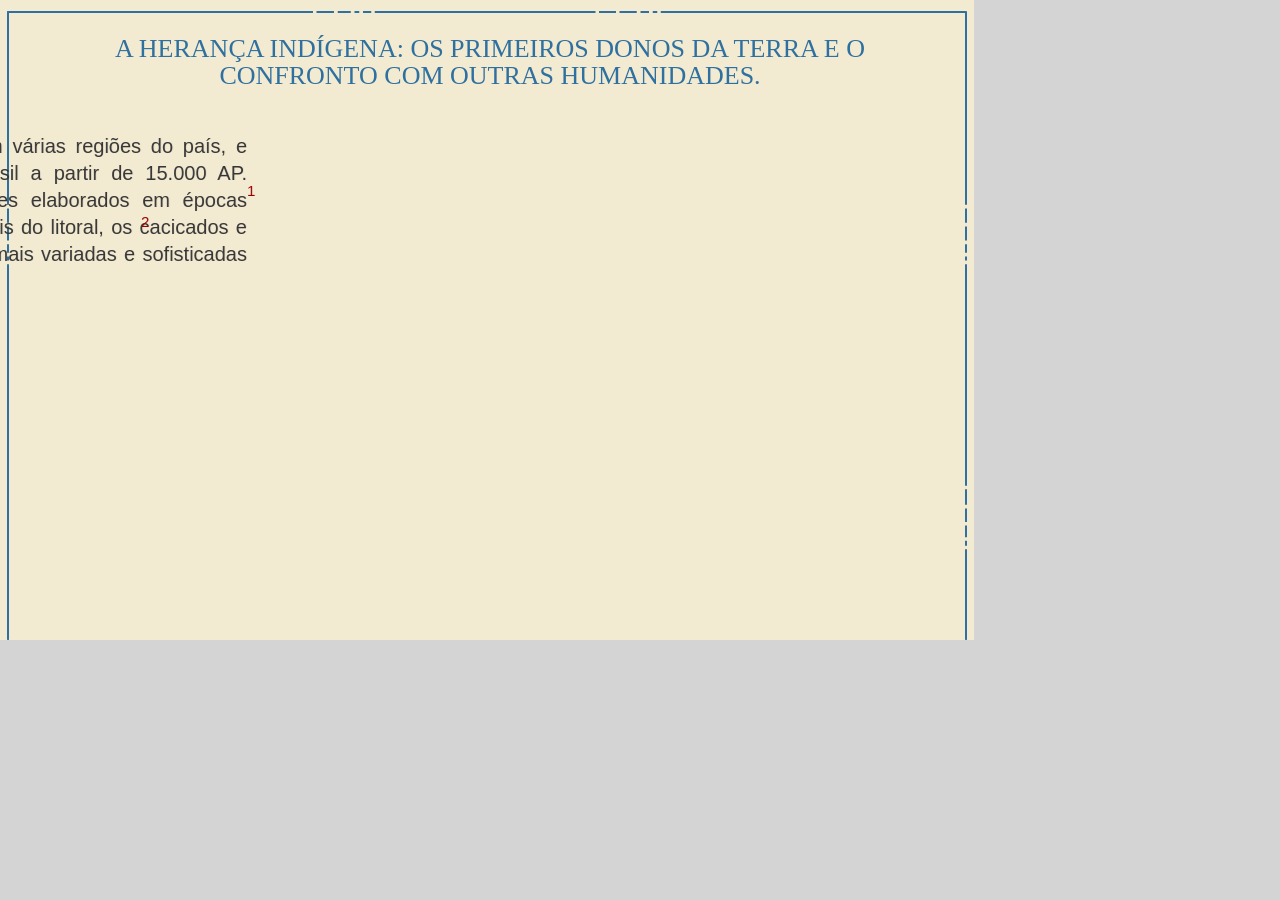
<file: pag01.html>
<!DOCTYPE html>
<html>
<head>
<meta charset="UTF-8">
<title>Cultura Afro-Brasileira</title>

<!-- CSS -->
<link rel="stylesheet" href="css/style.css">
<link rel="stylesheet" href="css/jquery.fancybox.css">
<style>.edgeLoad-EDGE-3016595 { visibility:hidden; }</style>

<!-- Edge -->
<script src="js/vendor/edge/edge.5.0.1.min.js"></script>

<script>
	AdobeEdge.loadComposition('js/pag01/pag01', 'EDGE-3016595', {
		scaleToFit: "none",
		centerStage: "none",
		minW: "0",
		maxW: "undefined",
		width: "974px",
		height: "640px"
	}, {dom: [ ]}, {dom: [ ]});
</script>

</head>

<body style="background-color:#D4D4D4">
	<div id="Stage" class="EDGE-3016595"></div>

	<!-- Modais -->
	<div id="txt01_01_01" style="display:none;width:500px;">
		<div>
			<p>
			PEREIRA, Thiago. "Panorama da arte rupestre brasileira: o debate interdisciplinar". In: Revista de História da Arte e Arqueologia, 2011; (16):21-38 <a target="_blank" href="http://www.unicamp.br/chaa/rhaa/downloads/Revista%2016%20-%20artigo%202.pdf">http://www.unicamp.br/chaa/rhaa/downloads/Revista%2016%20-%20artigo%202.pdf</a> Acesso em 9.set.2014
			</p>
		</div>
	</div>

	<div id="txt01_01_02" style="display:none;width:500px;">
		<div>
			<p>
			Destacam-se vários registros rupestres no Parque da Capivara , em São Raimundo Donato – Piauí, como o famoso “ O Beijo”- Serra da Capivara 8 (O Beijo) no site <a target="_blank" href="http://en.wikigogo.org/en/9960/">http://en.wikigogo.org/en/9960/</a> Acesso em 9.set.2014
			</p>
		</div>
	</div>

	<div id="txt01_01_03" style="display:none;width:500px;">
		<div>
			<p> Artigo : O povoamento da América visto a partir dos Sambaquis do litoral Amazônico do Brasil, BANDEIRA, A. Marques(2006) FUMDAMentos. VII- II Simpósio internacional – “O povoamento das Américas”- dezembro de. -p-430-469 <a target="_blank" href="http://www.fumdham.org.br/fumdhamentos7/artigos/21%20Arkley.pdf">http://www.fumdham.org.br/fumdhamentos7/artigos/21%20Arkley.pdf</a> Acesso em 9.set.2014
			</p>
		</div>
	</div>

	<div id="txt01_01_04" style="display:none;width:500px;">
		<div>
			<p>
			MACHADO, Juliana Salles. Dos artefatos às aldeias: os vestígios arqueológicos no entendimento das formas de organização social da Amazônia Rev. Antropol. vol.49 no.2 São Paulo July/Dec. 2006. <a target="_blank" href="http://www.scielo.br/scielo.php?pid=S0034-77012006000200009&script=sci_arttext">http://www.scielo.br/scielo.php?pid=S0034-77012006000200009&script=sci_arttext</a> Acesso em 9.set.2014.
			</p>
		</div>
	</div>

	<div id="txt01_02_05" style="display:none;width:500px;">
		<div>
			<p>
			No capítulo Os índios do Brasil em 1500– OLIVEIRA, João Pacheco de e FREIRE, Freire Carlos Augusto da Rocha (2006). Coleção Educação para Todos; 13. A Presença Indígena na Formação do Brasil – Brasília: Ministério da Educação, Secretaria de Educação Continuada, Alfabetização e Diversidade; LACED/Museu Nacional, p.21 <a target="_blank" href="http://www.trilhasdeconhecimentos.etc.br/livros/arquivos/ColET13_Vias02WEB.pdf">http://www.trilhasdeconhecimentos.etc.br/livros/arquivos/ColET13_Vias02WEB.pdf</a> Acesso em 12.set.2014
			</p>
		</div>
	</div>

	<div id="txt01_02_06" style="display:none;width:500px;">
		<div>
			<p>
			Mapa etno-histórico do Brasil e regiões adjacentes (Curt Nimuendajú, 1981) Em alta resolução: <a target="_blank" href="http://biblio.etnolinguistica.org/nimuendaju-1981mapa">http://biblio.etnolinguistica.org/nimuendaju-1981mapa</a> Download do livro e do mapa em pdf: <a target="_blank" href="http://biblioteca.ibge.gov.br/d_detalhes.php?id=21427">http://biblioteca.ibge.gov.br/d_detalhes.php?id=21427</a> Ver o mapa também na página do facebook <a target="_blank" href="https://www.facebook.com/311359165644116/photos/a.311374515642581.73986.311359165644116/517287788384585/?type=3&theater">https://www.facebook.com/311359165644116/photos/a.311374515642581.73986.311359165644116/517287788384585/?type=3&theater</a> 
			</p>
		</div>
	</div>

	<div id="txt01_03_07" style="display:none;width:500px;">
		<div>
			<p>
			Imagem da coivara. Canela Ramkokamekrá espalham pedras quentes com varas compridas antes de jogar berabas de mandioca sobre elas. Foto: William Crocker, 1960.  Disponível em <a target="_blank" href="http://img.socioambiental.org/v/publico/canela-ramkokamekra/canela_18.jpg.html">http://img.socioambiental.org/v/publico/canela-ramkokamekra/canela_18.jpg.html</a>. Acesso em 29.set.2014.
			</p>
		</div>
	</div>

	<div id="txt01_03_08" style="display:none;width:500px;">
		<div>
			<p>
			Palavras  tais como abacaxi, Boipeba, Cambuci, Goiáis, Iara, Jaboatão, Maceió, Peri, Raoni, Sabará, Tabajara, Ubiracema, Xamã, Zaire. NICOLAI, Renato. Influência das línguas	indígenas na língua portuguesa do Brasil In Línguas Indígenas Brasileiras, Disponível em <a target="_blank" href="http://www.geocities.ws/indiosbr_nicolai/influenc.html">http://www.geocities.ws/indiosbr_nicolai/influenc.html</a> Acesso em 29.set.2014.
			</p>
		</div>
	</div>

	<div id="txt01_03_09" style="display:none;width:500px;">
		<div>
			<p>
			LAGROU, E.  Arte ou artefato? Agência e significado nas artes indígenas In Revista Proa, n°02, vol.01, 2010. <a target="_blank" href="http://www.ifch.unicamp.br/pro">http://www.ifch.unicamp.br/pro</a>. Disponível em <a target="_blank" href="http://www.ifch.unicamp.br/proa/DebatesII/pdfs/elslagrou.pdf">http://www.ifch.unicamp.br/proa/DebatesII/pdfs/elslagrou.pdf</a> Acesso em 29.set.2014.
			</p>
		</div>
	</div>

	<div id="txt01_03_10" style="display:none;width:500px;">
		<div>
			<p>
			Ver Hilda Tomás do Carmo, índia tikuna (AM), mostra o desenho que representa a “festa da moça nova”. Foto: Jussara  Gruber /1999. Imagem 3 de 15 .Artes . O conceito de arte e os índios. In Povos indígenas no Brasil. ISA <a target="_blank" href="http://pib.socioambiental.org/pt/c/no-brasil-atual/modos-de-vida/artes">http://pib.socioambiental.org/pt/c/no-brasil-atual/modos-de-vida/artes</a>
			</p>
		</div>
	</div>

	<div id="txt01_03_11" style="display:none;width:500px;">
		<div>
			<p>
			Ver Casal de índios carajás com vestes típicas, no Primeiro Fórum Social Indígena, em Bertioga, em São Paulo, no Brasil, em 2005.  Disponível em <a target="_blank" href="http://pt.wikipedia.org/wiki/Caraj%C3%A1s_%28tribo%29">http://pt.wikipedia.org/wiki/Caraj%C3%A1s_%28tribo%29</a> Acesso em 29.set.2014.
			</p>
		</div>
	</div>

	<div id="txt01_03_12" style="display:none;width:500px;">
		<div>
			<p>
			Manto Tupinambá. In Museu imaginário do mundo, 2014. Disponível em  <a target="_blank" href="http://museudoindio.wordpress.com/2013/12/25/acervo/a9/">http://museudoindio.wordpress.com/2013/12/25/acervo/a9/</a>  Acesso em 29.set.2014. O Manto Tupinambá - Capa de penas de guará e de papagaio, Pertencia à extinta tribo de índios tupinambá, do Brasil. Após a chegada do europeu em 1500, grande parte destas preciosidades foram saqueadas. O deslumbrante Manto Tupinambá, que já foi confundido com o manto de um imperador azteca e foi levado daqui pelo governador de Pernambuco Maurício de Nassau, no século 17. Hoje pertence ao Museu Nacional de Arte da Dinamarca. <a target="_blank" href="http://advivo.com.br/node/777208">http://advivo.com.br/node/777208</a>
			</p>
		</div>
	</div>

	<div id="txt01_03_13" style="display:none;width:500px;">
		<div>
			<p>
			“A música dos índios brasileiros é polimorfa e de enorme variedade.” Ver índios cantando no Karup. Disponível <a target="_blank" href="http://pt.wikipedia.org/wiki/M%C3%BAsica_ind%C3%ADgena_brasileira#mediaviewer/File:Ift00005vb00.jpg">http://pt.wikipedia.org/wiki/M%C3%BAsica_ind%C3%ADgena_brasileira#mediaviewer/File:Ift00005vb00.jpg</a> Acesso em 29.set.2014.
			</p>
		</div>
	</div>

	<div id="txt01_03_14" style="display:none;width:500px;">
		<div>
			<p>
			Ver <a target="_blank" href="http://museudainconfidencia.files.wordpress.com/2010/11/n-171.jpg">http://museudainconfidencia.files.wordpress.com/2010/11/n-171.jpg</a>  Acesso em 29.set.2014
			</p>
		</div>
	</div>

	<div id="txt01_03_15" style="display:none;width:500px;">
		<div>
			<p>
			Ver Teatro, dança e antigos rituais fizeram parte da comemoração (Foto: Reprodução/TV Tem) . Disponível em <a target="_blank" href="http://s2.glbimg.com/wYB41xdqn0bId3Fa1lcAOiycVRk=/s.glbimg.com/jo/g1/f/original/2013/04/19/indios_arariba.jpg">http://s2.glbimg.com/wYB41xdqn0bId3Fa1lcAOiycVRk=/s.glbimg.com/jo/g1/f/original/2013/04/19/indios_arariba.jpg</a> In Dia do Índio é comemorado com dança na reserva Araribá em Avaí, SP. G1, 2013. Disponível em <a target="_blank" href="http://g1.globo.com/sp/bauru-marilia/noticia/2013/04/diado-indio-e-comemorado-com-danca-na-reserva-arariba-em-avai-sp.html">http://g1.globo.com/sp/bauru-marilia/noticia/2013/04/diado-indio-e-comemorado-com-danca-na-reserva-arariba-em-avai-sp.html</a>  Acesso em 29.set.2014.
			</p>
		</div>
	</div>

	<div id="txt01_03_16" style="display:none;width:500px;">
		<div>
			<p>
			Farinha de mandioca, tacaca, tucupi, canjica, pamonha, beiju, entre outras. Produção de beiju. Disponível em <a target="_blank" href="http://armazemdasespeciarias.com.br/wp-content/uploads/2013/04/biju-mandioca-indigena.jpg">http://armazemdasespeciarias.com.br/wp-content/uploads/2013/04/biju-mandioca-indigena.jpg</a> Acesso em 29.set.2014.
			</p>
		</div>
	</div>

	<div id="txt01_03_17" style="display:none;width:500px;">
		<div>
			<p>
			Chás, plantas medicinais e defumações são instrumentos utilizados por indígenas para curar enfermidades desde os primórdios até os dias atuais. A medicina popular e biomedicina têm sido cada vez mais valorizada até pela medicina tradicional. Ver utilização do rapé. <a target="_blank" href="http://medicinadarainha.blogspot.com.br/2010/04/rape-sua-utilizacao-e-indicacoes.html">http://medicinadarainha.blogspot.com.br/2010/04/rape-sua-utilizacao-e-indicacoes.html</a> Acesso em 29.set.2014
			</p>
		</div>
	</div>

	<div id="txt01_03_18" style="display:none;width:500px;">
		<div>
			<p>
			Em 2013 a ONU reconheceu o valor de conhecimento indígena para preservar biodiversidade. Ver <a target="_blank" href="http://economia.uol.com.br/noticias/efe/2013/12/09/onu-enaltece-valor-de-conhecimento-indigena-para-preservar-biodiversidade.htm">http://economia.uol.com.br/noticias/efe/2013/12/09/onu-enaltece-valor-de-conhecimento-indigena-para-preservar-biodiversidade.htm</a> Acesso em 29.set.2014
			</p>
		</div>
	</div>

	<div id="txt01_03_19" style="display:none;width:500px;">
		<div>
			<p>
			<a target="_blank" href="http://www.photographersdirect.com/buyers/stockphoto.asp?imageid=2456715">http://www.photographersdirect.com/buyers/stockphoto.asp?imageid=2456715</a> Acesso em 29.set.2014
			</p>
		</div>
	</div>

	<div id="txt01_03_20" style="display:none;width:500px;">
		<div>
			<p>
			<a target="_blank" href="https://linhaslivres.files.wordpress.com/2014/08/chapada-dos-viadeiros-5.jpg">https://linhaslivres.files.wordpress.com/2014/08/chapada-dos-viadeiros-5.jpg</a>
			</p>
		</div>
	</div>

	<div id="txt01_03_21" style="display:none;width:500px;">
		<div>
			<p>
			Costume difundido entre os índios, são os banhos coletivos nos rios ou lagoas. <a target="_blank" href="http://marinthesky.files.wordpress.com/2010/07/ndios-1.jpg">http://marinthesky.files.wordpress.com/2010/07/ndios-1.jpg</a>
			</p>
		</div>
	</div>

	<div id="txt01_03_22" style="display:none;width:500px;">
		<div>
			<p>
			Ver <a taget="_blank" href="http://www.scielo.br/img/revistas/rieb/n56/14f03.jpg">http://www.scielo.br/img/revistas/rieb/n56/14f03.jpg</a>
			</p>
		</div>
	</div>


	<!-- Lightbox -->
	<div class="lightbox">
		<a class="fancybox-button" id="pag01_01_01" rel="fancybox-button" href="images/pag01/lightbox/pag01-01-01.jpg" title="Pinturas Rupestres na Serra da Capivara indicam a presença humana no Brasil a partir de 15000 AP (Fonte: UOL Ciências, Joaquim Neto, AFP)">
		</a>

		<a class="fancybox-button" id="pag01_01_02" rel="fancybox-button" href="images/pag01/lightbox/pag01-01-02.jpg" title="Alunos Univasf durante escavação no Parque Nacional da Serra da Capivara (Foto: Reprodução,  Profs Drª. Gisele Felice e Dr. Mauro Farias, Revista do Brasil, RBA)">
		</a>

		<a class="fancybox-button" id="pag01_01_03" rel="fancybox-button" href="images/pag01/lightbox/pag01-01-03.jpg" title="Arqueólogos descobriram esqueletos de crianças com mais de 3 mil anos no Parque Nacional Serra da Capivara (Foto: Reprodução, André Pessoa, UOL Ciência)">
		</a>

		<a class="fancybox-button" id="pag01_02_01" rel="fancybox-button" href="images/pag01/lightbox/pag01-02-01.jpg" title="Índios Aruák do Alto Xingu (Foto - Reprodução, Harold Schultz)">
		</a>

		<a class="fancybox-button" id="pag01_02_02" rel="fancybox-button" href="images/pag01/lightbox/pag01-02-02.jpg" title="Índios da etnia Kuikuro de oringem linguística Karib (Foto - Reprodução, Lúcia Gaspar, Fundação Joaquim Nabuco)">
		</a>

		<a class="fancybox-button" id="pag01_02_03" rel="fancybox-button" href="images/pag01/lightbox/pag01-02-03.jpg" title="Índios de origem Jê no MT (Foto - Reprodução, 24 Horas News)">
		</a>

		<a class="fancybox-button" id="pag01_02_04" rel="fancybox-button" href="images/pag01/lightbox/pag01-02-04.jpg" title="Criança da etnia Xirianá (Foto - Divulgação, Partonsloin)">
		</a>

		<a class="fancybox-button" id="pag01_02_05" rel="fancybox-button" href="images/pag01/lightbox/pag01-02-05.jpg" title="Índio Assurini Xingu de oringem linguística Tupi-Guarani (Foto - Reprodução, Filipi Piercing)">
		</a>

		<a class="fancybox-button" id="pag01_03_01" rel="fancybox-button" href="images/pag01/lightbox/pag01-03-01.jpg" title="Povos indígenas do Brasil atual (Imagem - Thiago Canuto, Mídias Educativas, Divulgação, IBGE)">
		</a>
	</div>
</body>
</html>
</file>
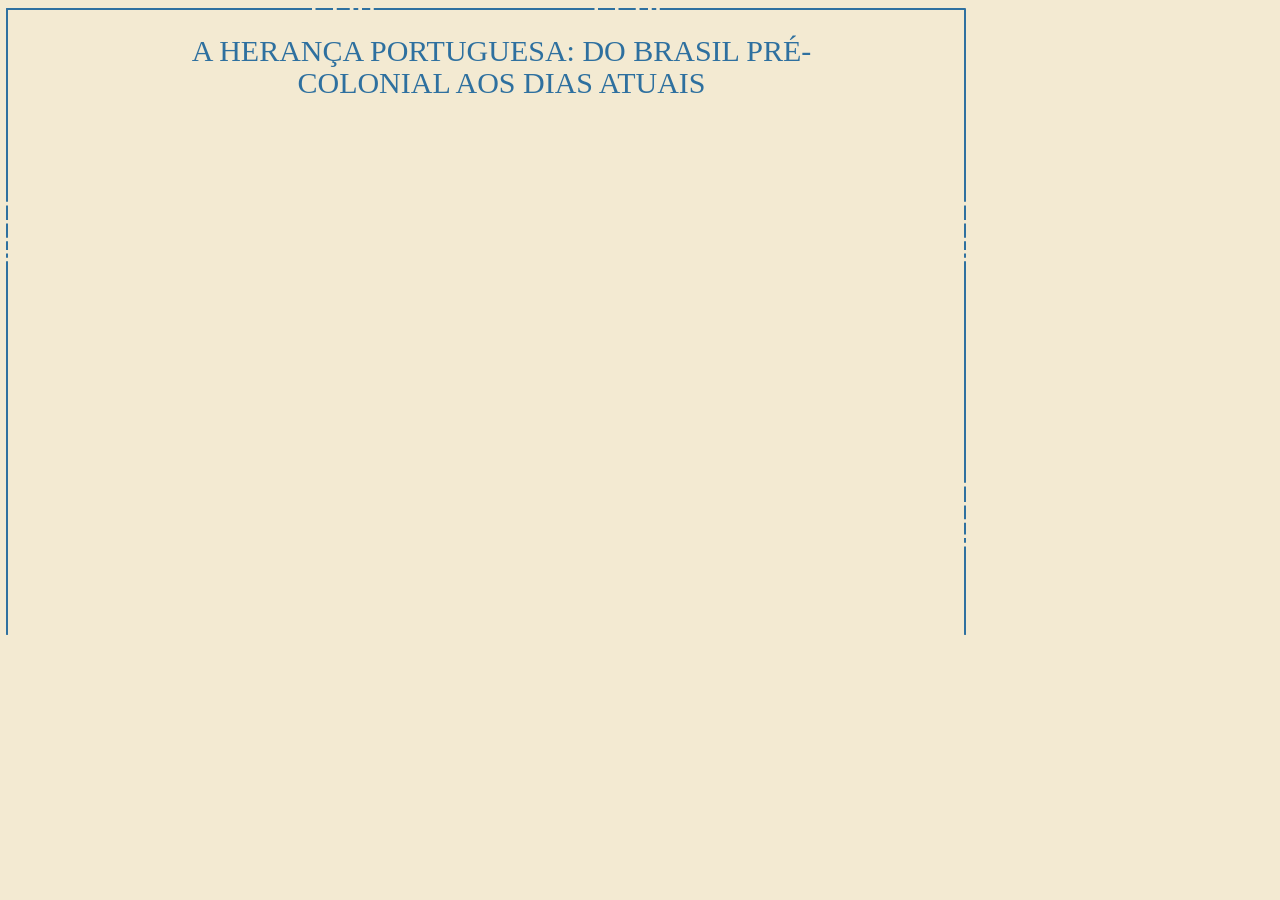
<file: pag02.html>
<!DOCTYPE html>
<html>
<head>
<meta charset="UTF-8">
<title>Cultura Afro-Brasileira</title>

<!-- CSS -->
<link rel="stylesheet" href="css/style.css">
<link rel="stylesheet" href="css/jquery.fancybox.css">
<style>.edgeLoad-EDGE-21495440 { visibility:hidden; }</style>

<!-- Edge -->
<script src="js/vendor/edge/edge.5.0.1.min.js"></script>

<script>
   AdobeEdge.loadComposition('js/pag02/pag02', 'EDGE-21495440', {
    scaleToFit: "none",
    centerStage: "none",
    minW: "0",
    maxW: "undefined",
    width: "974px",
    height: "640px"
}, {dom: [ ]}, {dom: [ ]});
</script>

</head>

<body style="margin:0;padding:0;">
	<div id="Stage" class="EDGE-21495440"></div>

  <!-- Modais -->
  <div id="txt02_01_01" style="display:none;width:500px;">
    <div>
      <p>
      A imposição da língua portuguesa foi uma questão fundamental para Portugal, no sentido da preservação da colônia, contudo, a concorrência do português com a língua geral ainda perdurou até a segunda metade do século XVIII, quando o discurso das autoridades portuguesas se centrou numa política de difusão e obrigatoriedade do ensino da língua portuguesa. TROUCHE, Lygia Maria Gonçalves. O marquês de Pombal e a implantação da língua portuguesa no Brasil: reflexões sobre a proposta do diretório de 1757. Disponível em <a target="_blank" href="http://www.filologia.org.br/anais/anais%20iv/civ12_9.htm">http://www.filologia.org.br/anais/anais%20iv/civ12_9.htm</a>. Acesso em 1.out.2014
      </p>
    </div>
  </div>

  <div id="txt02_03_02" style="display:none;width:500px;">
    <div>
      <p>
      SCOTT, Ana Silvia..Os portugueses.,São Paulo: Contexto, 2010
      </p>
    </div>
  </div>

	<!-- Lightbox -->
	<div class="lightbox">
		<a class="fancybox-button" id="pag02_01_01" rel="fancybox-button" href="images/pag02/lightbox/pag02-01-01.jpg" title="A povoação do Brasil a partir de 1930 começou a modificar a paisagem do país - No quadro temos retratada a fundação de São Vicente (Imagem: Reprodução, Benedito Calixto, óleo sobre te">
		</a>

    <a class="fancybox-button" id="pag02_01_02" rel="fancybox-button" href="images/pag02/lightbox/pag02-01-02.jpg" title="Os jesuítas foram os principais religiosos que vieram ao Brasil na época da colônia tendo como objetivo catequizar os nativos (Imagem: Reprodução)">
    </a>

    <a class="fancybox-button" id="pag02_02_01" rel="fancybox-button" href="images/pag02/lightbox/pag02-02-01.jpg" title="A chegada da família real portuguesa à Bahia (Imagem: Reprodução, Candido Portinari, óleo sobre tela)">
    </a>

    <a class="fancybox-button" id="pag02_02_02" rel="fancybox-button" href="images/pag02/lightbox/pag02-02-02.jpg" title="Emigrantes portugueses a espera de navio para o Brasil durante a Primeira Guerra Mundial (Foto: Reprodução)">
    </a>

    <a class="fancybox-button" id="pag02_03_01" rel="fancybox-button" href="images/pag02/lightbox/pag02-03-01.jpg" title="O cristianismo foi introduzido no Brasil através dos jesuítas (Imagem: Reprodução)">
    </a>

    <a class="fancybox-button" id="pag02_03_02" rel="fancybox-button" href="images/pag02/lightbox/pag02-03-02.png" title="Distribuição da população brasileira segundo o CENSO 2010 (Gráfico: Thiago Canuto, Mídias Educativas, Divulgação, IBGE)">
    </a>

    <a class="fancybox-button" id="pag02_04_01" rel="fancybox-button" href="images/pag02/lightbox/pag02-04-01.jpg" title="A cavalhada, popular na Europa cristã desde o Império Romano foi trazida para o Brasil pelos portugueses (Imagem: Divulgação)">
    </a>

    <a class="fancybox-button" id="pag02_04_02" rel="fancybox-button" href="images/pag02/lightbox/pag02-04-02.jpg" title="O entrudo, uma festa de origem portuguesa que, na colônia, era praticada pelos escravos deu origem ao carnaval (Imagem - Reprodução, Jean Baptist Debret, óleo sobre tela)">
    </a>
	</div>
</body>
</html>
</file>
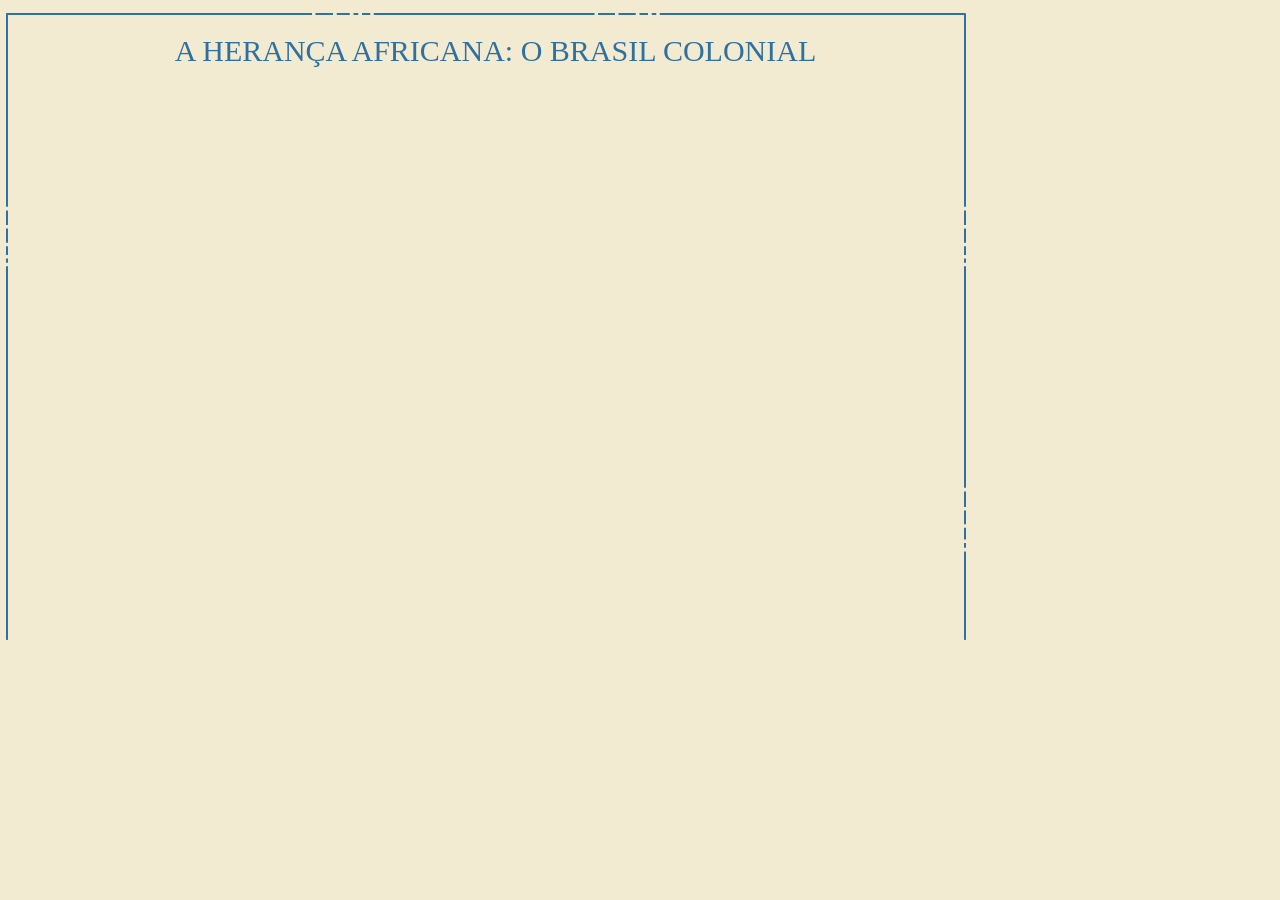
<file: pag03.html>
<!DOCTYPE html>
<html>
<head>
<meta charset="UTF-8">
<title>Cultura Afro-Brasileira</title>

<!-- CSS -->
<link rel="stylesheet" href="css/style.css">
<link rel="stylesheet" href="css/jquery.fancybox.css">
<style>.edgeLoad-EDGE-18819172 { visibility:hidden; }</style>

<!-- Edge -->
<script src="js/vendor/edge/edge.5.0.1.min.js"></script>

<script>
 AdobeEdge.loadComposition('js/pag03/pag03', 'EDGE-18819172', {
  scaleToFit: "none",
  centerStage: "none",
  minW: "0",
  maxW: "undefined",
  width: "974px",
  height: "640px"
}, {dom: [ ]}, {dom: [ ]});
</script>

</head>

<body style="margin:0;padding:0;">
	<div id="Stage" class="EDGE-18819172"></div>

  <!-- Modais -->
  <div id="txt03_01_01" style="display:none;width:500px;">
    <div>
      <p>
        <a target="_blank" href="http://pt.wikipedia.org/wiki/Tr%C3%A1fico_de_escravos_para_o_Brasil">http://pt.wikipedia.org/wiki/Tr%C3%A1fico_de_escravos_para_o_Brasil</a> 
      </p>
    </div>
  </div>

  <div id="txt03_02_02" style="display:none;width:500px;">
    <div>
      <p>
        MENDONÇA, Renato.A influência africana no português do Brasil / Renato Mendonça, apresentação de Alberto da Costa e Silva, prefácio de Yeda Pessoa de Castro. ─ Brasília : FUNAG, 2012
      </p>
    </div>
  </div>

  <div id="txt03_04_03" style="display:none;width:500px;">
    <div>
      <p>
        “Poderemos brincar, folgar e cantar...”: O protesto Escravo na América. In: Revista Afro-Ásia. Nº 14. Salvador: Centro de Estudos Afro-Orientais – Universidade Federal da Bahia, 1983, p.110. 
      </p>
    </div>
  </div>

	<!-- Lightbox -->
	<div class="lightbox">
		<a class="fancybox-button" id="pag03_01_01" rel="fancybox-button" href="images/pag03/lightbox/pag03-01-01.jpg" title="Mercado de escravos em Recife (Imagem: Reprodução, Maria D G Callcott, Journal of a voyage to Brazil and residence there during part of the 1821, London Longman Group Limited)">
		</a>

    <a class="fancybox-button" id="pag03_02_01" rel="fancybox-button" href="images/pag03/lightbox/pag03-02-01.jpg" title="O acarajé é uma iguaria gastronomica da culinária afro-brasileira (Imagem: Divulgação)">
    </a>

    <a class="fancybox-button" id="pag03_03_01" rel="fancybox-button" href="images/pag03/lightbox/pag03-03-01.jpg" title="As religiões africanas passaram por um processo de sincretismo religioso para estarem mais próximas do cristianismo (Imagem: Sincretismo, José Luiz Soares, Art Naif brasileiro, óleo sobre tela)">
    </a>

    <a class="fancybox-button" id="pag03_04_01" rel="fancybox-button" href="images/pag03/lightbox/pag03-04-01.jpg" title="O maracatu também é uma herança deixada pelos africanos no Brasil, o ritmo é muito tradicional, principalmente, em Pernambuco (Foto: Divulgação)">
    </a>

    <a class="fancybox-button" id="pag03_04_02" rel="fancybox-button" href="images/pag03/lightbox/pag03-04-02.jpg" title="A capoeira, considerado um estilo de luta e dança, é uma das principais heranças trazidas pelos africanos que foram escravizados no Brasil (Imagem: Reprodução)">
    </a>

    <a class="fancybox-button" id="pag03_04_03" rel="fancybox-button" href="images/pag03/lightbox/pag03-04-03.jpg" title="Escravos africanos reunidos no que seria uma roda de samba (Imagem: Reprodução)">
    </a>
	</div>
</body>
</html>
</file>
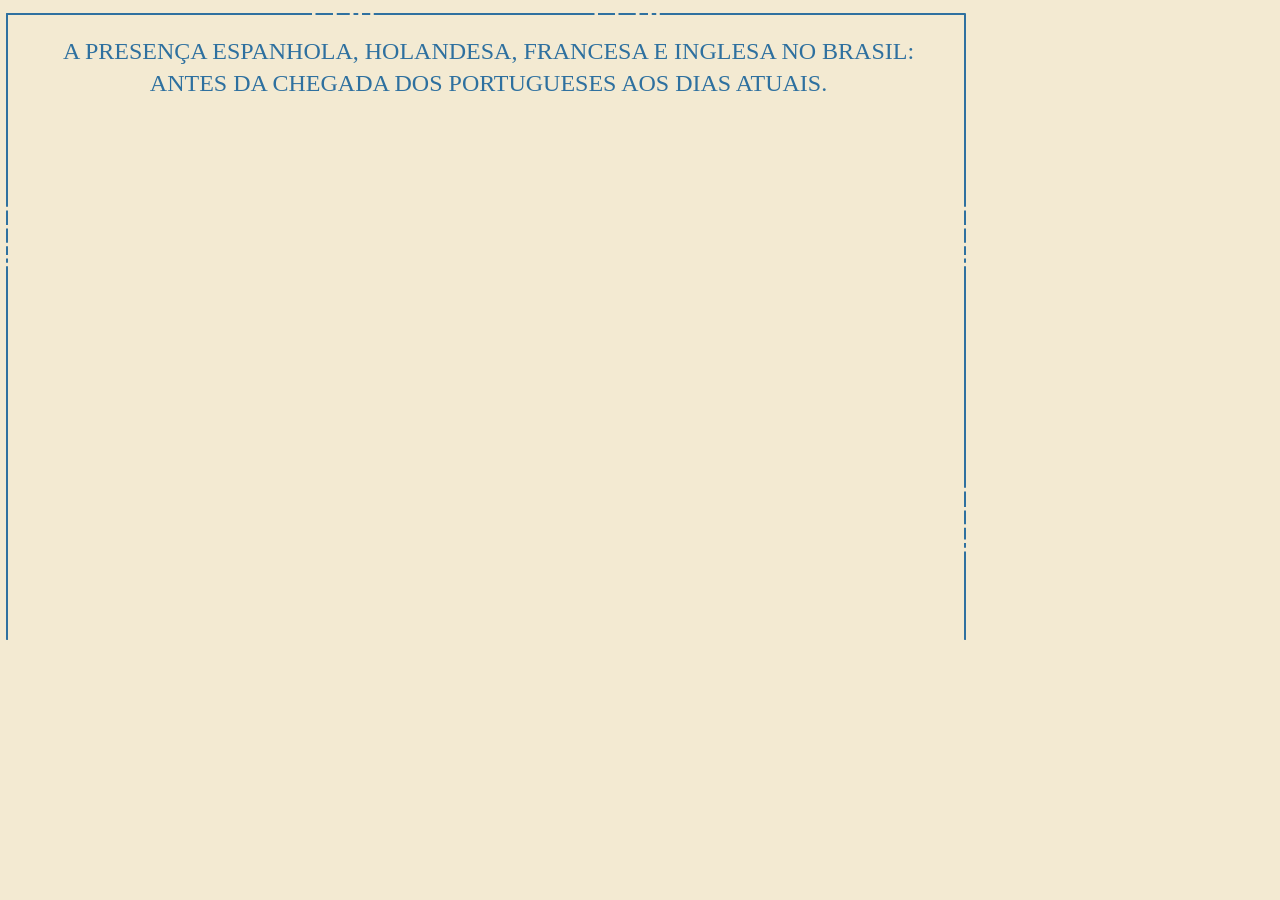
<file: pag04.html>
<!DOCTYPE html>
<html>
<head>
<meta charset="UTF-8">
<title>Cultura Afro-Brasileira</title>

<!-- CSS -->
<link rel="stylesheet" href="css/style.css">
<link rel="stylesheet" href="css/jquery.fancybox.css">
<style>.edgeLoad-EDGE-29762419 { visibility:hidden; }</style>

<!-- Edge -->
<script src="js/vendor/edge/edge.5.0.1.min.js"></script>

<script>
   AdobeEdge.loadComposition('js/pag04/pag04', 'EDGE-29762419', {
    scaleToFit: "none",
    centerStage: "none",
    minW: "0",
    maxW: "undefined",
    width: "974px",
    height: "640px"
}, {dom: [ ]}, {dom: [ ]});
</script>

</head>

<body style="margin:0;padding:0;">
	<div id="Stage" class="EDGE-29762419"></div>

  <!-- Modais -->
  <div id="txt04_02_01" style="display:none;width:500px;">
    <div>
      <p>
        <a target="_blank" href="http://senhorahistoria.blogspot.com.br/2010_07_01_archive.html">http://senhorahistoria.blogspot.com.br/2010_07_01_archive.html</a>
      </p>
    </div>
  </div>

  <div id="txt04_03_02" style="display:none;width:500px;">
    <div>
      <p>
        <a target="_blank" href="http://www.brazillive.nl/br-holambra.html">http://www.brazillive.nl/br-holambra.html</a>
      </p>
    </div>
  </div>

  <div id="txt04_04_03" style="display:none;width:500px;">
    <div>
      <p>
        PETER, Glenda Dimuro. Influência francesa no patrimônio cultural e construção da identidade brasileira: o caso de Pelotas. In Arquitextos. 087.07ano 08, ago. 2007. Vitrovius. Disponível em <a target="_blank" href="http://www.vitruvius.com.br/revistas/read/arquitextos/08.087/222">http://www.vitruvius.com.br/revistas/read/arquitextos/08.087/222</a> Acesso em 2.out.2014
      </p>
    </div>
  </div>

	<!-- Lightbox -->
	<div class="lightbox">
		<a class="fancybox-button" id="pag04_01_01" rel="fancybox-button" href="images/pag04/lightbox/pag04-01-01.jpg" title="Imigrantes Espanhóis embarcando para o Brasil no período colonial (Imagem: Reprodução)">
		</a>

    <a class="fancybox-button" id="pag04_02_01" rel="fancybox-button" href="images/pag04/lightbox/pag04-02-01.jpg" title="Sinagoga Kahal Zur Israel em Recife, a primeira das Américas (Foto: Divulgação)">
    </a>

    <a class="fancybox-button" id="pag04_02_02" rel="fancybox-button" href="images/pag04/lightbox/pag04-02-02.jpg" title="Maurício de Nassau, Militar Holandês (Imagem: Reprodução, Count of Nassau-Siegen, óleo sobre tela)">
    </a>

    <a class="fancybox-button" id="pag04_03_01" rel="fancybox-button" href="images/pag04/lightbox/pag04-03-01.jpg" title="Fazenda Ribeirão, onde surgiu a cidade de Holambra graças a colonização holandesa (Foto: Reprodução)">
    </a>

    <a class="fancybox-button" id="pag04_03_02" rel="fancybox-button" href="images/pag04/lightbox/pag04-03-02.jpg" title="Holandes cultivando na Fazenda Ribeirão (Foto: Reprodução)">
    </a>

    <a class="fancybox-button" id="pag04_03_03" rel="fancybox-button" href="images/pag04/lightbox/pag04-03-03.jpg" title="Portal de Holambra na entrada da cidade (Foto: Divulgação)">
    </a>

    <a class="fancybox-button" id="pag04_04_01" rel="fancybox-button" href="images/pag04/lightbox/pag04-04-01.jpg" title="A sociedade brasileira passou a adotar o estilo de vida fracês após as guerras napoleônicas (Imagem - Reprodução, Debret, óleo sobre tela)">
    </a>

    <a class="fancybox-button" id="pag04_05_01" rel="fancybox-button" href="images/pag04/lightbox/pag04-05-01.jpg" title="Os ingleses contribuiram para a modernização da cidade de Manaus com a construção de bondes e ferrovias. Na imagem, Ponte de Ferro da Cachoeirinha (Foto: Reprodução)">
    </a>

    <a class="fancybox-button" id="pag04_05_02" rel="fancybox-button" href="images/pag04/lightbox/pag04-05-02.jpg" title="No atual município de Cerro Azul, 46 ingleses fundaram a colônia de Assunguy, Hotel dos Estrangeiros por volta dos anos de 1870 (Foto: Reprodução, Casa da Cultura de Cerro Azul, arcevo)">
    </a>
	</div>
</body>
</html>
</file>
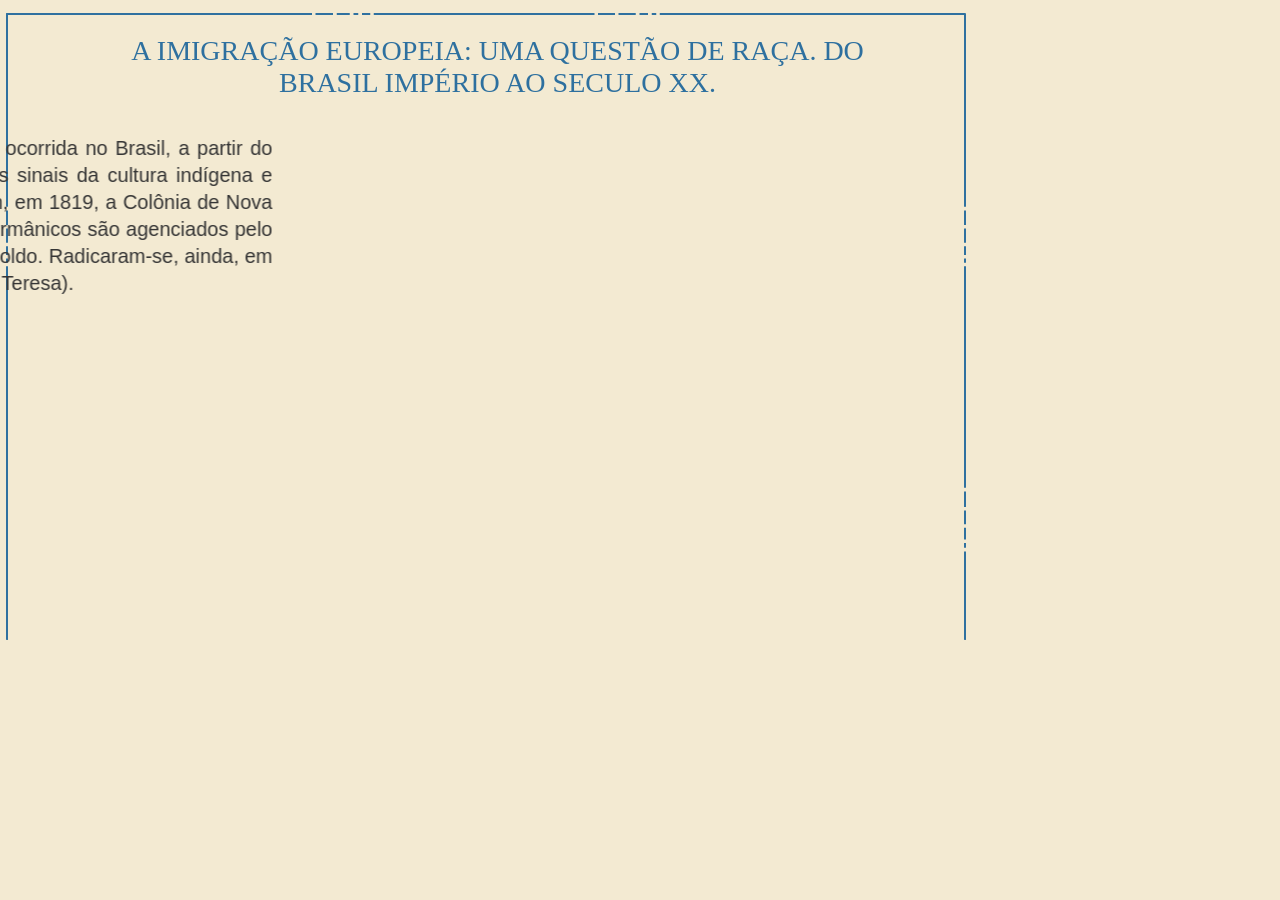
<file: pag05.html>
<!DOCTYPE html>
<html>
<head>
<meta charset="UTF-8">
<title>Cultura Afro-Brasileira</title>

<!-- CSS -->
<link rel="stylesheet" href="css/style.css">
<link rel="stylesheet" href="css/jquery.fancybox.css">
<style>.edgeLoad-EDGE-10652648 { visibility:hidden; }</style>

<!-- Edge -->
<script src="js/vendor/edge/edge.5.0.1.min.js"></script>

<script>
   AdobeEdge.loadComposition('js/pag05/pag05', 'EDGE-10652648', {
    scaleToFit: "none",
    centerStage: "none",
    minW: "0",
    maxW: "undefined",
    width: "974px",
    height: "640px"
}, {dom: [ ]}, {dom: [ ]});
</script>

</head>

<body style="margin:0;padding:0;">
	<div id="Stage" class="EDGE-10652648"></div>

  <!-- Modais -->
  <div id="txt05_01_01" style="display:none;width:500px;">
    <div>
      <p>
        SEYFERTH, Giralda. Colonização, imigração e a questão racial no Brasil in Revista USP, São Paulo, n.53, p. 117-149, março/maio 2002
      </p>
    </div>
  </div>

	<!-- Lightbox -->
	<div class="lightbox">
    <a class="fancybox-button" id="pag05_01_01" rel="fancybox-button" href="images/pag05/lightbox/pag05-01-01.jpg" title="Quadro de Ernst Zeuner sobre a chegada da primeira leva de imigrantes alemães às margens do rio dos Sinos (Imagem: Reprodução, Zeuner, aquarela)">
    </a>

    <a class="fancybox-button" id="pag05_01_02" rel="fancybox-button" href="images/pag05/lightbox/pag05-01-02.jpg" title="Centro de Nova Friburgo em 1870 (Imagem: Reprodução)">
    </a>

    <a class="fancybox-button" id="pag05_01_03" rel="fancybox-button" href="images/pag05/lightbox/pag05-01-03.jpg" title="Região colonial alemã de São Leopoldo em direção à Serra Geral (Foto: Divulgação, Museu Histórico Visconde de São Leopoldo, Arcevo)">
    </a>

    <a class="fancybox-button" id="pag05_02_01" rel="fancybox-button" href="images/pag05/lightbox/pag05-02-01.jpg" title="Registro de crianças alemães imigrantes no Brasil (Foto: Reprodução)">
    </a>

    <a class="fancybox-button" id="pag05_02_02" rel="fancybox-button" href="images/pag05/lightbox/pag05-02-02.jpg" title="As antigas colônias alemães no Brasil matém vivas as suas tradições até hoje (Imagem: Divulgação, Oktoberfest)">
    </a>

    <a class="fancybox-button" id="pag05_02_03" rel="fancybox-button" href="images/pag05/lightbox/pag05-02-03.jpg" title="A cidade de Sao Pedro de Alcantara carrega consigo traços da arquitetura alemã na época do Brasil Colonial (Foto: Divulgação)">
    </a>

    <a class="fancybox-button" id="pag05_03_01" rel="fancybox-button" href="images/pag05/lightbox/pag05-03-01.jpg" title="Família Kociolek após desembarcar no Brasil (Foto: Divulgação, Thomaz e Ana Kociolek, Arcevo)">
    </a>

    <a class="fancybox-button" id="pag05_03_02" rel="fancybox-button" href="images/pag05/lightbox/pag05-03-02.jpg" title="Primeiras mulheres russas a imigrarem para o Brasil (Foto: Divulgação, News of Rusia)">
    </a>

    <a class="fancybox-button" id="pag05_03_03" rel="fancybox-button" href="images/pag05/lightbox/pag05-03-03.jpg" title="Registro da chegada de imigrantes austríacos no Brasil em 1907 no Rio Grade do Sul (Foto: Reprodução, Leila Endruweit, Arcevo)">
    </a>
	</div>
</body>
</html>
</file>
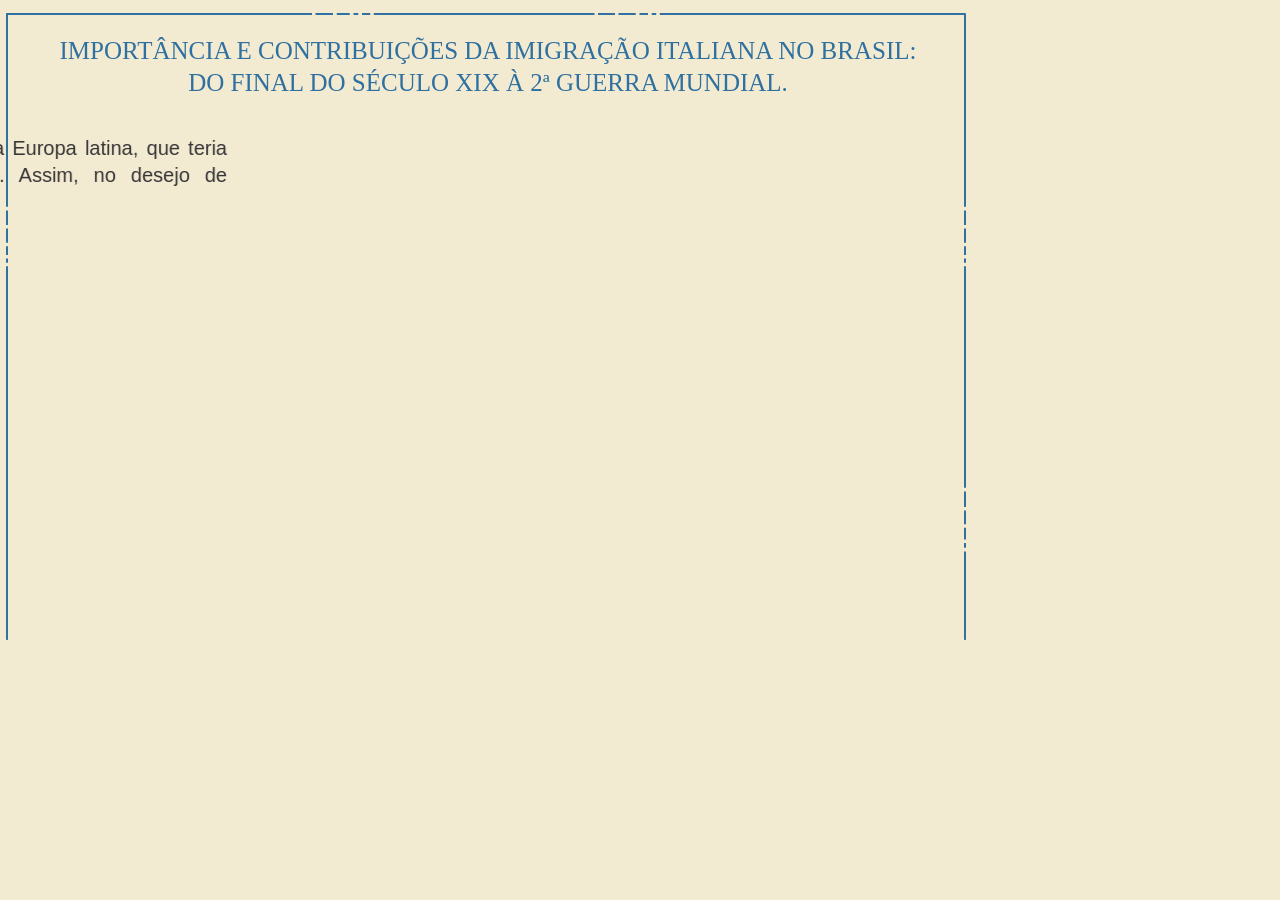
<file: pag06.html>
<!DOCTYPE html>
<html>
<head>
<meta charset="UTF-8">
<title>Cultura Afro-Brasileira</title>

<!-- CSS -->
<link rel="stylesheet" href="css/style.css">
<link rel="stylesheet" href="css/jquery.fancybox.css">
<style>.edgeLoad-EDGE-17725635 { visibility:hidden; }</style>

<!-- Edge -->
<script src="js/vendor/edge/edge.5.0.1.min.js"></script>

<script>
   AdobeEdge.loadComposition('js/pag06/pag06', 'EDGE-17725635', {
    scaleToFit: "none",
    centerStage: "none",
    minW: "0",
    maxW: "undefined",
    width: "974px",
    height: "640px"
}, {dom: [ ]}, {dom: [ ]});
</script>

</head>

<body style="margin:0;padding:0;">
	<div id="Stage" class="EDGE-17725635"></div>
  
  <!-- Modais -->
  <div id="txt06_01_01" style="display:none;width:500px;">
    <div>
      <p>
        SEYFERTH, Giralda. Colonização, imigração e a questão racial no Brasil in Revista USP, São Paulo, n.53, p. 117-149, março/maio 2002
      </p>
    </div>
  </div>

  <div id="txt06_02_02" style="display:none;width:500px;">
    <div>
      <p>
        GOMES, A. C. Imigrantes italianos: entre a italianità e a brasilidade. In: INSTITUTO BRASILEIRO DE GEOGRAFIA E ESTATÍSTICA. Brasil: 500 anos de povoamento. Rio de Janeiro, 2000. Disponível em <a target="_blank" href="http://brasil500anos.ibge.gov.br/territoriobrasileiro-e-povoamento/italianos">http://brasil500anos.ibge.gov.br/territoriobrasileiro-e-povoamento/italianos</a> Acesso em 3.out.2014.
      </p>
    </div>
  </div>

	<!-- Lightbox -->
	<div class="lightbox">
		<a class="fancybox-button" id="pag06_01_01" rel="fancybox-button" href="images/pag06/lightbox/pag06-01-01.jpg" title="Panfleto estimulando a imigração, Lê-se Terras no Brasil para os italianos - Navios partindo toda a semana do porto de Gênova. Venham construir seus sonhos com a família (Imagem: Divulgação)">
		</a>

    <a class="fancybox-button" id="pag06_01_02" rel="fancybox-button" href="images/pag06/lightbox/pag06-01-02.jpg" title="Cartaz, apresentado na Itália, informando sobre a emigração de italianos para o Brasil (Imagem: Divulgação)">
    </a>

    <a class="fancybox-button" id="pag06_01_03" rel="fancybox-button" href="images/pag06/lightbox/pag06-01-03.jpg" title="Imigrantes italianos desembarcando no porto (Foto - Reprodução)">
    </a>

    <a class="fancybox-button" id="pag06_02_01" rel="fancybox-button" href="images/pag06/lightbox/pag06-02-01.jpg" title="Ao longo da história do Brasil, a Itália foi o país que mais enviou imigrantes nas duas primeiras décadas do século XX (Gráfico: Thiago Canuto, Mídias Educativas, Divulgação, IBGE)">
    </a>

    <a class="fancybox-button" id="pag06_03_01" rel="fancybox-button" href="images/pag06/lightbox/pag06-03-01.png" title="Imigranges italianos no plantio de café nas lavouras de São Paulo (Imagem - Reprodução, Antonio Ferrigno, óleo sobre tela)">
    </a>

    <a class="fancybox-button" id="pag06_03_02" rel="fancybox-button" href="images/pag06/lightbox/pag06-03-02.jpg" title="Imigrantes italianos nas fazendas de café em São Paulo (Foto - Reprodução)">
    </a>

    <a class="fancybox-button" id="pag06_04_01" rel="fancybox-button" href="images/pag06/lightbox/pag06-04-01.jpg" title="Herança da culinária italiana: Panetone (Foto: Divulgação)">
    </a>

    <a class="fancybox-button" id="pag06_04_02" rel="fancybox-button" href="images/pag06/lightbox/pag06-04-02.jpg" title="Herança da culinária italiana: Pizza (Foto: Divulgação)">
    </a>

    <a class="fancybox-button" id="pag06_04_03" rel="fancybox-button" href="images/pag06/lightbox/pag06-04-03.jpg" title="Herança da culinária italiana: Espaguete (Foto: Divulgação)">
    </a>

    <a class="fancybox-button" id="pag06_04_04" rel="fancybox-button" href="images/pag06/lightbox/pag06-04-04.jpg" title="Herança da culinária italiana: Polenta (Foto: Divulgação)">
    </a>

    <a class="fancybox-button" id="pag06_04_05" rel="fancybox-button" href="images/pag06/lightbox/pag06-04-05.jpg" title="Herança da culinária italiana: Pão Italiano (Foto: Divulgação)">
    </a>

    <a class="fancybox-button" id="pag06_04_06" rel="fancybox-button" href="images/pag06/lightbox/pag06-04-06.jpg" title="A devoção a Santo Antônio de Pádua é uma das heranaças culturais italianas  (Imagem: Reprodução)">
    </a>
	</div>
</body>
</html>
</file>
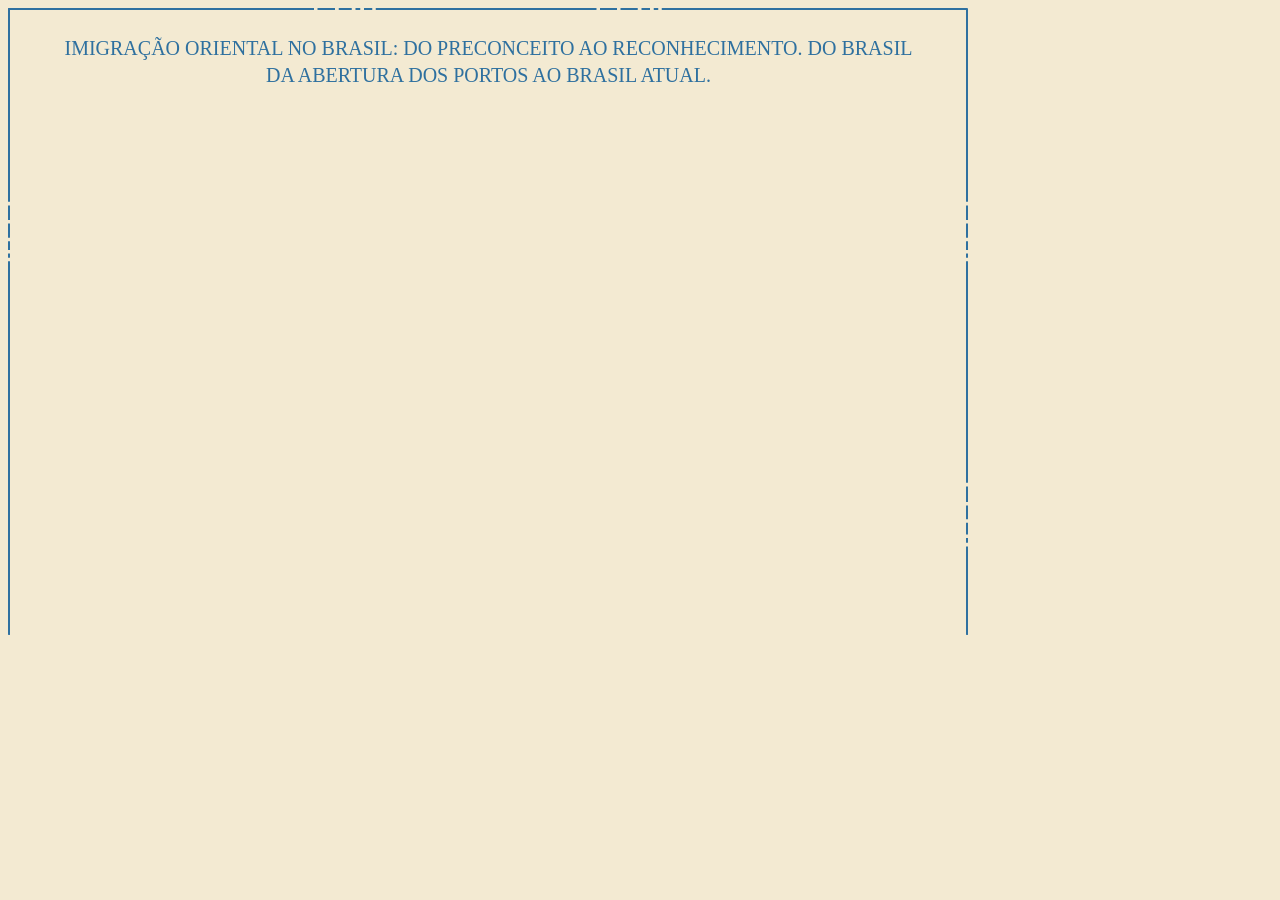
<file: pag07.html>
<!DOCTYPE html>
<html>
<head>
<meta charset="UTF-8">
<title>Cultura Afro-Brasileira</title>

<!-- CSS -->
<link rel="stylesheet" href="css/style.css">
<link rel="stylesheet" href="css/jquery.fancybox.css">
<style>.edgeLoad-EDGE-21969087 { visibility:hidden; }</style>

<!-- Edge -->
<script src="js/vendor/edge/edge.5.0.1.min.js"></script>

<script>
   AdobeEdge.loadComposition('js/pag07/pag07', 'EDGE-21969087', {
    scaleToFit: "none",
    centerStage: "none",
    minW: "0",
    maxW: "undefined",
    width: "974px",
    height: "640px"
}, {dom: [ ]}, {dom: [ ]});
</script>

</head>

<body style="margin:0;padding:0;">
	<div id="Stage" class="EDGE-21969087"></div>

	<!-- Modais -->
  <div id="txt07_01_01" style="display:none;width:500px;">
    <div>
      <p>
        CHANG-SHENG, Shu. Imigrantes e a Imigração chinesa no Rio de Janeiro (1910-1990). Leituras da História, São Paulo, p. 44 - 53, 10 fev. 2009.
      </p>
    </div>
  </div>

  <div id="txt07_04_02" style="display:none;width:500px;">
    <div>
      <p>
        Vídeo sobre o assunto <a target="_blank" href="https://www.youtube.com/watch?v=llAfYVf2HQw&feature=player_embedded">https://www.youtube.com/watch?v=llAfYVf2HQw&feature=player_embedded</a>
      </p>
    </div>
  </div>

  <!-- Lightbox -->
	<div class="lightbox">
		<a class="fancybox-button" id="pag07_01_01" rel="fancybox-button" href="images/pag07/lightbox/pag07-01-01.jpg" title="Plantação chinesa de chá na região do Jardim Botânico. Na década de 1810, os primeiros chineses chegaram ao Rio de Janeiro para introduzir a cultura do chá no Brasil (Imagem: Reprodução)">
		</a>

    <a class="fancybox-button" id="pag07_01_02" rel="fancybox-button" href="images/pag07/lightbox/pag07-01-02.jpg" title="Yakisoba (Foto: Divulgação)">
    </a>

    <a class="fancybox-button" id="pag07_02_01" rel="fancybox-button" href="images/pag07/lightbox/pag07-02-01.jpg" title="Coreanos saindo do porto de Busan para o Brasil (Foto: Reprodução, Museu da Imigração, acervo digital)">
    </a>

    <a class="fancybox-button" id="pag07_02_02" rel="fancybox-button" href="images/pag07/lightbox/pag07-02-02.jpg" title="Chute no taekwondo (Foto: Divulgação) ">
    </a>

    <a class="fancybox-button" id="pag07_03_01" rel="fancybox-button" href="images/pag07/lightbox/pag07-03-01.jpg" title="Armarinho Sírio na região do Bráz em São Paulo (Foto: Divulgação)">
    </a>

    <a class="fancybox-button" id="pag07_03_02" rel="fancybox-button" href="images/pag07/lightbox/pag07-03-02.jpg" title="Sinagoga Shaar Hashamaim de Belém do Pará em belíssima foto de Moisés Unger (Foto: Divulgação)">
    </a>

    <a class="fancybox-button" id="pag07_04_01" rel="fancybox-button" href="images/pag07/lightbox/pag07-04-01.jpg" title="Foto da Rua 25 de Março localizada no centro da cidade de São Paulo (Foto: Divulgação)">
    </a>

    <a class="fancybox-button" id="pag07_04_02" rel="fancybox-button" href="images/pag07/lightbox/pag07-04-02.jpg" title="Quibe frito (Foto: Divulgação)">
    </a>

    <a class="fancybox-button" id="pag07_04_03" rel="fancybox-button" href="images/pag07/lightbox/pag07-04-03.png" title="Mesquita Omar Ibn Al-Khattab, em Foz do Iguaçu, Paraná; a cidade abriga a maior comunidade muçulmana do Brasil (Foto: Divulgação)">
    </a>
	</div>
</body>
</html>
</file>
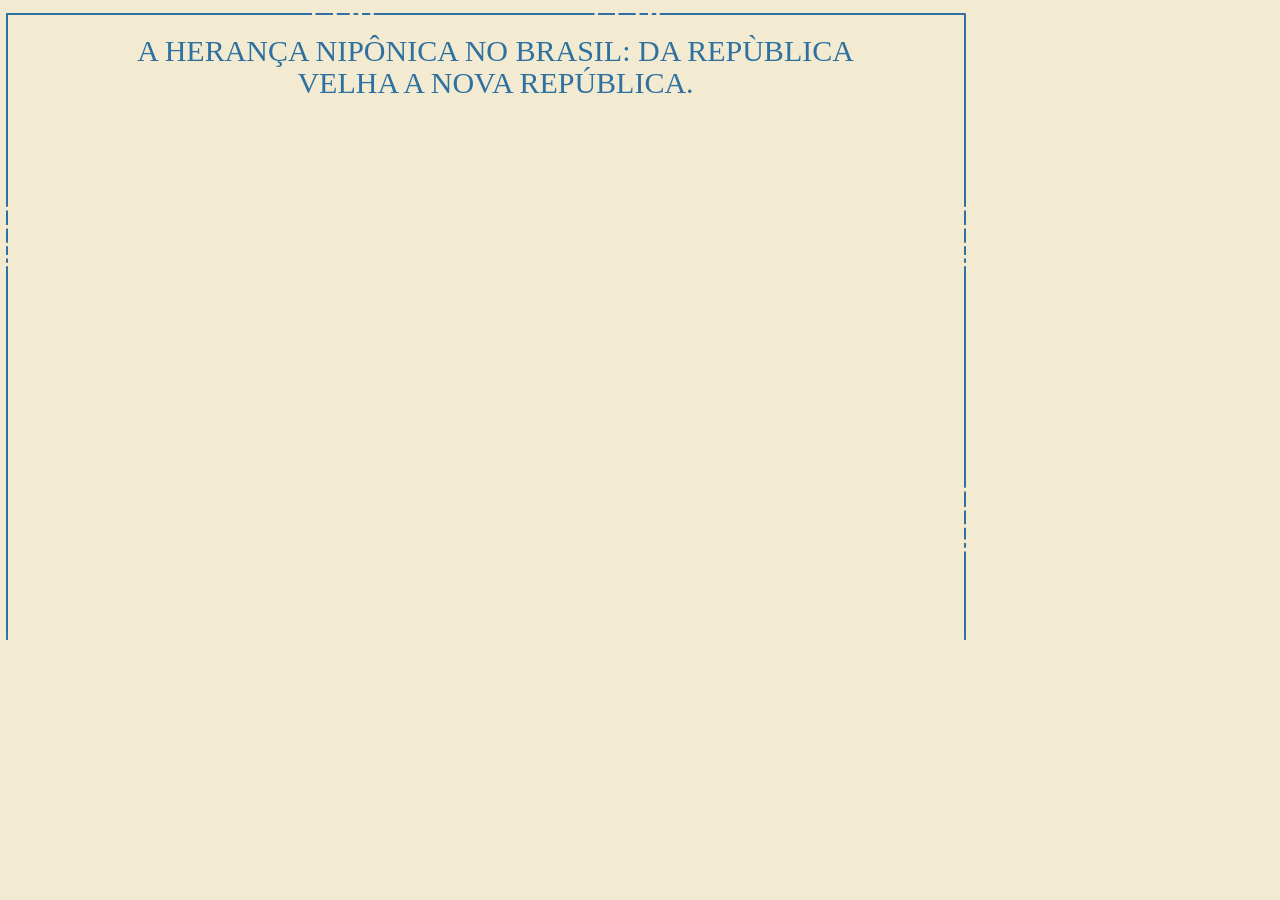
<file: pag08.html>
<!DOCTYPE html>
<html>
<head>
<meta charset="UTF-8">
<title>Cultura Afro-Brasileira</title>

<!-- CSS -->
<link rel="stylesheet" href="css/style.css">
<link rel="stylesheet" href="css/jquery.fancybox.css">
<style>.edgeLoad-EDGE-26421795 { visibility:hidden; }</style>

<!-- Edge -->
<script src="js/vendor/edge/edge.5.0.1.min.js"></script>

<script>
   AdobeEdge.loadComposition('js/pag08/pag08', 'EDGE-26421795', {
    scaleToFit: "none",
    centerStage: "none",
    minW: "0",
    maxW: "undefined",
    width: "974px",
    height: "640px"
}, {dom: [ ]}, {dom: [ ]});
</script>

</head>

<body style="margin:0;padding:0;">
	<div id="Stage" class="EDGE-26421795"></div>

	<!-- Modais -->
  <div id="txt08_01_01" style="display:none;width:500px;">
    <div>
      <p>
        DEZEM, Rogério. Matizes do “Amarelo”: a gênese dos discursos  sobre os orientais no Brasil( 1878-1908). São Paulo. Associação Editorial Humanitas., 2005 312p.P-108.
      </p>
    </div>
  </div>

  <!-- Lightbox -->
  <div class="lightbox">
    <a class="fancybox-button" id="pag08_01_01" rel="fancybox-button" href="images/pag08/lightbox/pag08-01-01.jpg" title="Navio Kasato Maru partindo do porto de Tokio com lotado com centenas de japones com destino ao Brasil (Foto: Reprodução, Museu Hitórico de Cultura Japonesa)">
    </a>

    <a class="fancybox-button" id="pag08_01_02" rel="fancybox-button" href="images/pag08/lightbox/pag08-01-02.jpg" title="Navio Kasato Maru atracado no porto de Santos (Foto: Reprodução, Museu Histórico da Imigração Japonesa)">
    </a>

    <a class="fancybox-button" id="pag08_02_01" rel="fancybox-button" href="images/pag08/lightbox/pag08-02-01.jpg" title="Primeiros imigrantes japoneses a desembarcarem no Brasil a bordo do navio Kasato Maru, no Porto de Santos-SP (Foto: Reprodução, O Rebate)">
    </a>

    <a class="fancybox-button" id="pag08_02_02" rel="fancybox-button" href="images/pag08/lightbox/pag08-02-02.jpg" title="Cartaz de incentivo a imigração japonesa para o Brasil (Imagem: Reprodução, Museu Histório da Imigração Japonesa)">
    </a>

    <a class="fancybox-button" id="pag08_03_01" rel="fancybox-button" href="images/pag08/lightbox/pag08-03-01.jpg" title="Juscelino Kubtscheck estimulou a entrada de indústrias japonesas no Brasil (Imagem: Reprodução)">
    </a>

    <a class="fancybox-button" id="pag08_03_02" rel="fancybox-button" href="images/pag08/lightbox/pag08-03-02.jpg" title="O Bairro Liberdade, na cidade de São Paulo, concentra a maior comunidade japonesa fora do Japão do mundo, sendo conhecido como a Tókio brasileira (Foto: Reprodução, Caio do Valle)">
    </a>
  </div>
</body>
</html>
</file>
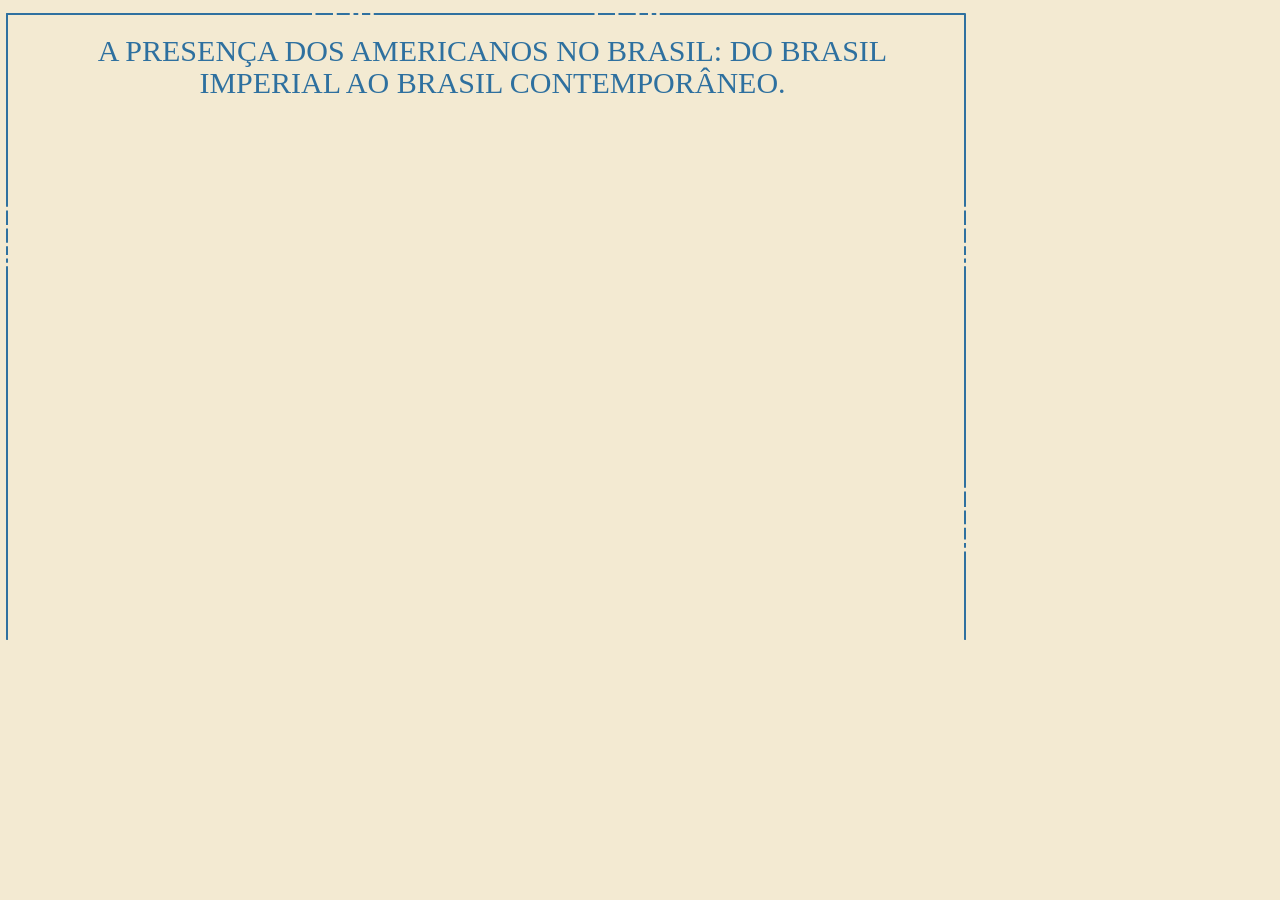
<file: pag09.html>
<!DOCTYPE html>
<html>
<head>
<meta charset="UTF-8">
<title>Cultura Afro-Brasileira</title>

<!-- CSS -->
<link rel="stylesheet" href="css/style.css">
<link rel="stylesheet" href="css/jquery.fancybox.css">
<style>.edgeLoad-EDGE-6208098 { visibility:hidden; }</style>

<!-- Edge -->
<script src="js/vendor/edge/edge.5.0.1.min.js"></script>

<script>
   AdobeEdge.loadComposition('js/pag09/pag09', 'EDGE-6208098', {
    scaleToFit: "none",
    centerStage: "none",
    minW: "0",
    maxW: "undefined",
    width: "974px",
    height: "640px"
}, {dom: [ ]}, {dom: [ ]});
</script>

</head>

<body style="margin:0;padding:0;">
	<div id="Stage" class="EDGE-6208098"></div>

	<!-- Modais -->
  <div id="txt09_03_01" style="display:none;width:500px;">
    <div>
      <p>
        <a target="_blank" href="http://pt.wikipedia.org/wiki/Imigra%C3%A7%C3%A3o_estadunidense_no_Brasil">http://pt.wikipedia.org/wiki/Imigra%C3%A7%C3%A3o_estadunidense_no_Brasil</a>
      </p>
    </div>
  </div>

  <div id="txt09_03_02" style="display:none;width:500px;">
    <div>
      <p>
        <a target="_blank" href="http://oestrangeirodotorg.files.wordpress.com/2013/05/nc3bamero-de-imigrantes-no-brasil-atc3a9-2012-por-pac3ads.pdf">http://oestrangeirodotorg.files.wordpress.com/2013/05/nc3bamero-de-imigrantes-no-brasil-atc3a9-2012-por-pac3ads.pdf</a>
      </p>
    </div>
  </div>

  <div id="txt09_03_03" style="display:none;width:500px;">
    <div>
      <p>
        <a target="_blank" href="http://oestrangeirodotorg.files.wordpress.com/2013/05/nc3bamero-de-imigrantes-no-brasil-atc3a9-2012-por-pac3ads.pdf">http://oestrangeirodotorg.files.wordpress.com/2013/05/nc3bamero-de-imigrantes-no-brasil-atc3a9-2012-por-pac3ads.pdf</a>
      </p>
    </div>
  </div>

  <div id="txt09_04_04" style="display:none;width:500px;">
    <div>
      <p>
        BRAGA, Fernando Gomes . Conexões territoriais e redes migratórias:: uma análise dos novos padrões da migração interna e internacional no Brasil . Tese apresentada ao curso de Pós-Graduaçãoem Demografiado Centro de Desenvolvimento e Planejamento Regional da Faculdade de Ciências Econômicas da Universidade Federalde Minas Gerais, como requisito parcial à obtenção do Título de Doutorem Demografia Belo Horizonte, MG,UFMG/Cedeplar, 2011.
      </p>
    </div>
  </div>

  <!-- Lightbox -->
  <div class="lightbox">
    <a class="fancybox-button" id="pag09_01_01" rel="fancybox-button" href="images/pag09/lightbox/pag09-01-01.png" title="Navio Kasato Maru partindo do porto de Tokio com lotado com centenas de japones com destino ao Brasil (Foto: Reprodução, Museu Hitórico de Cultura Japonesa)">
    </a>

    <a class="fancybox-button" id="pag09_01_02" rel="fancybox-button" href="images/pag09/lightbox/pag09-01-02.jpg" title="Navio Kasato Maru atracado no porto de Santos (Foto: Reprodução, Museu Histórico da Imigração Japonesa)">
    </a>

    <a class="fancybox-button" id="pag09_02_01" rel="fancybox-button" href="images/pag09/lightbox/pag09-02-01.jpg" title="Primeiros imigrantes japoneses a desembarcarem no Brasil a bordo do navio Kasato Maru, no Porto de Santos-SP (Foto: Reprodução, O Rebate)">
    </a>

    <a class="fancybox-button" id="pag09_02_02" rel="fancybox-button" href="images/pag09/lightbox/pag09-02-02.jpg" title="Cartaz de incentivo a imigração japonesa para o Brasil (Imagem: Reprodução, Museu Histório da Imigração Japonesa)">
    </a>

    <a class="fancybox-button" id="pag09_03_01" rel="fancybox-button" href="images/pag09/lightbox/pag09-03-01.jpg" title="Juscelino Kubtscheck estimulou a entrada de indústrias japonesas no Brasil (Imagem: Reprodução)">
    </a>

    <a class="fancybox-button" id="pag09_03_02" rel="fancybox-button" href="images/pag09/lightbox/pag09-03-02.png" title="O Bairro Liberdade, na cidade de São Paulo, concentra a maior comunidade japonesa fora do Japão do mundo, sendo conhecido como a Tókio brasileira (Foto: Reprodução, Caio do Valle)">
    </a>

    <a class="fancybox-button" id="pag09_03_03" rel="fancybox-button" href="images/pag09/lightbox/pag09-03-03.jpg" title="O Bairro Liberdade, na cidade de São Paulo, concentra a maior comunidade japonesa fora do Japão do mundo, sendo conhecido como a Tókio brasileira (Foto: Reprodução, Caio do Valle)">
    </a>

    <a class="fancybox-button" id="pag09_04_01" rel="fancybox-button" href="images/pag09/lightbox/pag09-04-01.png" title="O Bairro Liberdade, na cidade de São Paulo, concentra a maior comunidade japonesa fora do Japão do mundo, sendo conhecido como a Tókio brasileira (Foto: Reprodução, Caio do Valle)">
    </a>

    <a class="fancybox-button" id="pag09_05_01" rel="fancybox-button" href="images/pag09/lightbox/pag09-05-01.png" title="O Bairro Liberdade, na cidade de São Paulo, concentra a maior comunidade japonesa fora do Japão do mundo, sendo conhecido como a Tókio brasileira (Foto: Reprodução, Caio do Valle)">
    </a>

    <a class="fancybox-button" id="pag09_05_02" rel="fancybox-button" href="images/pag09/lightbox/pag09-05-02.png" title="O Bairro Liberdade, na cidade de São Paulo, concentra a maior comunidade japonesa fora do Japão do mundo, sendo conhecido como a Tókio brasileira (Foto: Reprodução, Caio do Valle)">
    </a>
  </div>
</body>
</html>
</file>
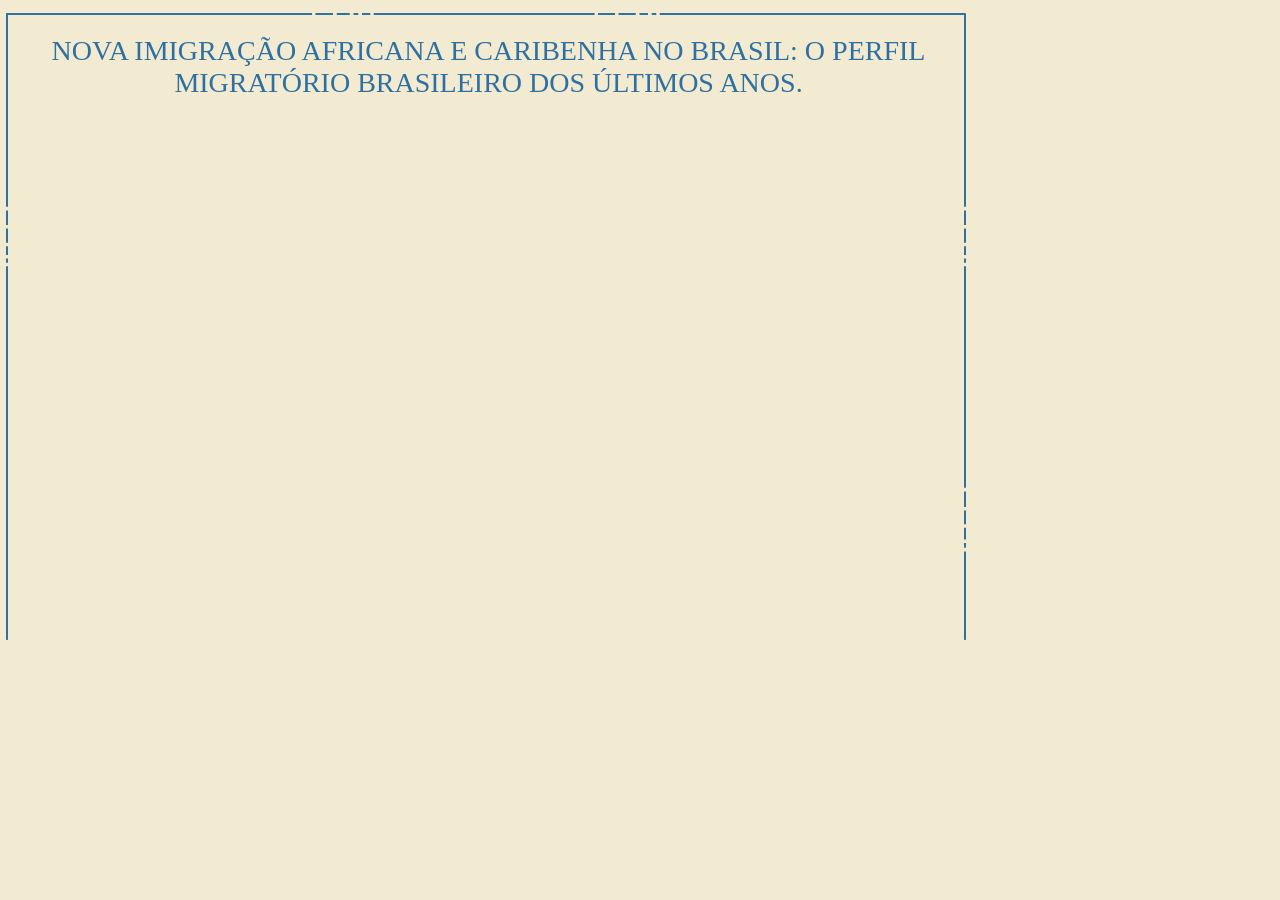
<file: pag10.html>
<!DOCTYPE html>
<html>
<head>
<meta charset="UTF-8">
<title>Cultura Afro-Brasileira</title>

<!-- CSS -->
<link rel="stylesheet" href="css/style.css">
<link rel="stylesheet" href="css/jquery.fancybox.css">
<style>.edgeLoad-EDGE-19720572 { visibility:hidden; }</style>

<!-- Edge -->
<script src="js/vendor/edge/edge.5.0.1.min.js"></script>

<script>
   AdobeEdge.loadComposition('js/pag10/pag10', 'EDGE-19720572', {
    scaleToFit: "none",
    centerStage: "none",
    minW: "0",
    maxW: "undefined",
    width: "974px",
    height: "640px"
}, {dom: [ ]}, {dom: [ ]});
</script>

</head>

<body style="margin:0;padding:0;">
	<div id="Stage" class="EDGE-19720572"></div>

  <!-- Modais -->
  <div id="txt10_03_01" style="display:none;width:500px;">
    <div>
      <p>
        MARCEL, Y. e NATANI,R.  Acre decreta situação de emergência social por causa de surto de imigração. In G1, 09/04/2013. Disponível em <a target="_blank" href="http://g1.globo.com/ac/acre/noticia/2013/04/acre-decreta-situacao-de-emergencia-social-por-causa-de-surto-deimigracao.html">http://g1.globo.com/ac/acre/noticia/2013/04/acre-decreta-situacao-de-emergencia-social-por-causa-de-surto-deimigracao.html</a> Acesso em 6.out.2014.
      </p>
    </div>
  </div>

  <div id="txt10_03_01" style="display:none;width:500px;">
    <div>
      <p>
        MAAKAROUN ,B e  AUGUSTO,L. Brasil terá 50 mil imigrantes haitianos até o fim do ano . In em.com.br, 17/05/2014. Disponível em <a target="_blank" href="http://www.em.com.br/app/noticia/politica/2014/05/17/interna_politica,529700/brasil-tera-50-milimigrantes-haitianos-ate-o-fim-do-ano.shtml">http://www.em.com.br/app/noticia/politica/2014/05/17/interna_politica,529700/brasil-tera-50-milimigrantes-haitianos-ate-o-fim-do-ano.shtml</a> Acesso em 06.out.2014.
      </p>
    </div>
  </div>

  <!-- Lightbox -->
  <div class="lightbox">
    <a class="fancybox-button" id="pag10_01_01" rel="fancybox-button" href="images/pag10/lightbox/pag10-01-01.png" title="Navio Kasato Maru partindo do porto de Tokio com lotado com centenas de japones com destino ao Brasil (Foto: Reprodução, Museu Hitórico de Cultura Japonesa)">
    </a>

    <a class="fancybox-button" id="pag10_01_02" rel="fancybox-button" href="images/pag10/lightbox/pag10-01-02.jpg" title="Navio Kasato Maru atracado no porto de Santos (Foto: Reprodução, Museu Histórico da Imigração Japonesa)">
    </a>

    <a class="fancybox-button" id="pag10_02_01" rel="fancybox-button" href="images/pag10/lightbox/pag10-02-01.jpg" title="Primeiros imigrantes japoneses a desembarcarem no Brasil a bordo do navio Kasato Maru, no Porto de Santos-SP (Foto: Reprodução, O Rebate)">
    </a>

    <a class="fancybox-button" id="pag10_03_01" rel="fancybox-button" href="images/pag10/lightbox/pag10-03-01.jpg" title="Cartaz de incentivo a imigração japonesa para o Brasil (Imagem: Reprodução, Museu Histório da Imigração Japonesa)">
    </a>

    <a class="fancybox-button" id="pag10_04_01" rel="fancybox-button" href="images/pag10/lightbox/pag10-04-01.jpg" title="Juscelino Kubtscheck estimulou a entrada de indústrias japonesas no Brasil (Imagem: Reprodução)">
    </a>
  </div>
</body>
</html>
</file>
<file: css/style.css>
@charset "UTF-8";
/*! normalize.css v3.0.1 | MIT License | git.io/normalize */
/**
 * 1. Set default font family to sans-serif.
 * 2. Prevent iOS text size adjust after orientation change, without disabling
 *    user zoom.
 */
html {
  font-family: sans-serif;
  /* 1 */
  -ms-text-size-adjust: 100%;
  /* 2 */
  -webkit-text-size-adjust: 100%;
  /* 2 */ }

/**
 * Remove default margin.
 */
body {
  margin: 0; }

/* HTML5 display definitions
   ========================================================================== */
/**
 * Correct `block` display not defined for any HTML5 element in IE 8/9.
 * Correct `block` display not defined for `details` or `summary` in IE 10/11 and Firefox.
 * Correct `block` display not defined for `main` in IE 11.
 */
article,
aside,
details,
figcaption,
figure,
footer,
header,
hgroup,
main,
nav,
section,
summary {
  display: block; }

/**
 * 1. Correct `inline-block` display not defined in IE 8/9.
 * 2. Normalize vertical alignment of `progress` in Chrome, Firefox, and Opera.
 */
audio,
canvas,
progress,
video {
  display: inline-block;
  /* 1 */
  vertical-align: baseline;
  /* 2 */ }

/**
 * Prevent modern browsers from displaying `audio` without controls.
 * Remove excess height in iOS 5 devices.
 */
audio:not([controls]) {
  display: none;
  height: 0; }

/**
 * Address `[hidden]` styling not present in IE 8/9/10.
 * Hide the `template` element in IE 8/9/11, Safari, and Firefox < 22.
 */
[hidden],
template {
  display: none; }

/* Links
   ========================================================================== */
/**
 * Remove the gray background color from active links in IE 10.
 */
a {
  background: transparent; }

/**
 * Improve readability when focused and also mouse hovered in all browsers.
 */
a:active,
a:hover {
  outline: 0; }

/* Text-level semantics
   ========================================================================== */
/**
 * Address styling not present in IE 8/9/10/11, Safari, and Chrome.
 */
abbr[title] {
  border-bottom: 1px dotted; }

/**
 * Address style set to `bolder` in Firefox 4+, Safari, and Chrome.
 */
b,
strong {
  font-weight: bold; }

/**
 * Address styling not present in Safari and Chrome.
 */
dfn {
  font-style: italic; }

/**
 * Address variable `h1` font-size and margin within `section` and `article`
 * contexts in Firefox 4+, Safari, and Chrome.
 */
h1 {
  font-size: 2em;
  margin: 0.67em 0; }

/**
 * Address styling not present in IE 8/9.
 */
mark {
  background: #ff0;
  color: #000; }

/**
 * Address inconsistent and variable font size in all browsers.
 */
small {
  font-size: 80%; }

/**
 * Prevent `sub` and `sup` affecting `line-height` in all browsers.
 */
sub,
sup {
  font-size: 75%;
  line-height: 0;
  position: relative;
  vertical-align: baseline; }

sup {
  top: -0.5em; }

sub {
  bottom: -0.25em; }

/* Embedded content
   ========================================================================== */
/**
 * Remove border when inside `a` element in IE 8/9/10.
 */
img {
  border: 0; }

/**
 * Correct overflow not hidden in IE 9/10/11.
 */
svg:not(:root) {
  overflow: hidden; }

/* Grouping content
   ========================================================================== */
/**
 * Address margin not present in IE 8/9 and Safari.
 */
figure {
  margin: 1em 40px; }

/**
 * Address differences between Firefox and other browsers.
 */
hr {
  -moz-box-sizing: content-box;
  box-sizing: content-box;
  height: 0; }

/**
 * Contain overflow in all browsers.
 */
pre {
  overflow: auto; }

/**
 * Address odd `em`-unit font size rendering in all browsers.
 */
code,
kbd,
pre,
samp {
  font-family: monospace, monospace;
  font-size: 1em; }

/* Forms
   ========================================================================== */
/**
 * Known limitation: by default, Chrome and Safari on OS X allow very limited
 * styling of `select`, unless a `border` property is set.
 */
/**
 * 1. Correct color not being inherited.
 *    Known issue: affects color of disabled elements.
 * 2. Correct font properties not being inherited.
 * 3. Address margins set differently in Firefox 4+, Safari, and Chrome.
 */
button,
input,
optgroup,
select,
textarea {
  color: inherit;
  /* 1 */
  font: inherit;
  /* 2 */
  margin: 0;
  /* 3 */ }

/**
 * Address `overflow` set to `hidden` in IE 8/9/10/11.
 */
button {
  overflow: visible; }

/**
 * Address inconsistent `text-transform` inheritance for `button` and `select`.
 * All other form control elements do not inherit `text-transform` values.
 * Correct `button` style inheritance in Firefox, IE 8/9/10/11, and Opera.
 * Correct `select` style inheritance in Firefox.
 */
button,
select {
  text-transform: none; }

/**
 * 1. Avoid the WebKit bug in Android 4.0.* where (2) destroys native `audio`
 *    and `video` controls.
 * 2. Correct inability to style clickable `input` types in iOS.
 * 3. Improve usability and consistency of cursor style between image-type
 *    `input` and others.
 */
button,
html input[type="button"],
input[type="reset"],
input[type="submit"] {
  -webkit-appearance: button;
  /* 2 */
  cursor: pointer;
  /* 3 */ }

/**
 * Re-set default cursor for disabled elements.
 */
button[disabled],
html input[disabled] {
  cursor: default; }

/**
 * Remove inner padding and border in Firefox 4+.
 */
button::-moz-focus-inner,
input::-moz-focus-inner {
  border: 0;
  padding: 0; }

/**
 * Address Firefox 4+ setting `line-height` on `input` using `!important` in
 * the UA stylesheet.
 */
input {
  line-height: normal; }

/**
 * It's recommended that you don't attempt to style these elements.
 * Firefox's implementation doesn't respect box-sizing, padding, or width.
 *
 * 1. Address box sizing set to `content-box` in IE 8/9/10.
 * 2. Remove excess padding in IE 8/9/10.
 */
input[type="checkbox"],
input[type="radio"] {
  box-sizing: border-box;
  /* 1 */
  padding: 0;
  /* 2 */ }

/**
 * Fix the cursor style for Chrome's increment/decrement buttons. For certain
 * `font-size` values of the `input`, it causes the cursor style of the
 * decrement button to change from `default` to `text`.
 */
input[type="number"]::-webkit-inner-spin-button,
input[type="number"]::-webkit-outer-spin-button {
  height: auto; }

/**
 * 1. Address `appearance` set to `searchfield` in Safari and Chrome.
 * 2. Address `box-sizing` set to `border-box` in Safari and Chrome
 *    (include `-moz` to future-proof).
 */
input[type="search"] {
  -webkit-appearance: textfield;
  /* 1 */
  -moz-box-sizing: content-box;
  -webkit-box-sizing: content-box;
  /* 2 */
  box-sizing: content-box; }

/**
 * Remove inner padding and search cancel button in Safari and Chrome on OS X.
 * Safari (but not Chrome) clips the cancel button when the search input has
 * padding (and `textfield` appearance).
 */
input[type="search"]::-webkit-search-cancel-button,
input[type="search"]::-webkit-search-decoration {
  -webkit-appearance: none; }

/**
 * Define consistent border, margin, and padding.
 */
fieldset {
  border: 1px solid #c0c0c0;
  margin: 0 2px;
  padding: 0.35em 0.625em 0.75em; }

/**
 * 1. Correct `color` not being inherited in IE 8/9/10/11.
 * 2. Remove padding so people aren't caught out if they zero out fieldsets.
 */
legend {
  border: 0;
  /* 1 */
  padding: 0;
  /* 2 */ }

/**
 * Remove default vertical scrollbar in IE 8/9/10/11.
 */
textarea {
  overflow: auto; }

/**
 * Don't inherit the `font-weight` (applied by a rule above).
 * NOTE: the default cannot safely be changed in Chrome and Safari on OS X.
 */
optgroup {
  font-weight: bold; }

/* Tables
   ========================================================================== */
/**
 * Remove most spacing between table cells.
 */
table {
  border-collapse: collapse;
  border-spacing: 0; }

td,
th {
  padding: 0; }

/* Slider */
.slick-slider {
  position: relative;
  display: block;
  box-sizing: border-box;
  -moz-box-sizing: border-box;
  -webkit-touch-callout: none;
  -webkit-user-select: none;
  -khtml-user-select: none;
  -moz-user-select: none;
  -ms-user-select: none;
  user-select: none;
  -ms-touch-action: none;
  -webkit-tap-highlight-color: transparent; }

.slick-list {
  position: relative;
  display: block;
  margin: 0;
  padding: 0; }
  .slick-list:focus {
    outline: none; }

.slick-list.dragging {
  cursor: pointer;
  cursor: hand; }

.slick-slider .slick-list,
.slick-track, .slick-slide,
.slick-slide img {
  -webkit-transform: translate3d(0, 0, 0);
  -moz-transform: translate3d(0, 0, 0);
  -ms-transform: translate3d(0, 0, 0);
  -o-transform: translate3d(0, 0, 0);
  transform: translate3d(0, 0, 0); }

.slick-track {
  position: relative;
  left: 0;
  top: 0;
  display: block;
  zoom: 1; }
  .slick-track::before {
    content: "";
    display: table; }
  .slick-track::after {
    content: "";
    display: table;
    clear: both; }

.slick-loading .slick-track {
  visibility: hidden; }

.slick-slide {
  float: left;
  height: 100%;
  min-height: 1px;
  display: none; }
  .slick-slide img {
    display: block; }

.slick-slide.slick-loading img {
  display: none; }

.slick-slide.dragging img {
  pointer-events: none; }

.slick-initialized .slick-slide {
  display: block; }

.slick-loading .slick-slide {
  visibility: hidden; }

.slick-vertical .slick-slide {
  display: block;
  height: auto;
  border: 1px solid transparent; }

/* Arrows */
.slick-prev,
.slick-next {
  position: absolute;
  display: block;
  width: 49px;
  height: 100%;
  line-height: 0;
  font-size: 0;
  cursor: pointer;
  background: transparent;
  color: transparent;
  padding: 0;
  border: none;
  outline: none;
  background-color: #00487b;
  background-position: center;
  top: 0; }

.slick-prev.slick-disabled,
.slick-next.slick-disabled {
  opacity: 0.25; }

.slick-prev {
  left: 0;
  background-image: url("../images/prev.png");
  background-repeat: no-repeat;}

.slick-next {
  right: 0;
  background-image: url("../images/next.png");
  background-repeat: no-repeat;}

/* Dots */
.list-dots {
  position: absolute;
  bottom: 0;
  list-style: none;
  display: block;
  text-align: center;
  padding: 0;
  width: 100%; }
  .list-dots li {
    width: 18px;
    cursor: pointer;
    height: 18px;
    background: transparent;
    border-radius: 100%;
    text-indent: -9999px;
    display: inline-block;
    margin-right: 10px;
    vertical-align: middle; }
    .list-dots li.slick-active {
      border: 0; }
  .list-dots button {
    border: 0;
    background: transparent;
    display: block;
    height: 18px;
    width: 18px;
    vertical-align: middle;
    outline: none;
    line-height: 0;
    font-size: 0;
    color: transparent;
    cursor: pointer;
    border-radius: 100%; }
    .list-dots button:hover, .list-dots button:focus {
      outline: none; }

[dir="rtl"] .slick-next {
  right: auto;
  left: -25px; }

[dir="rtl"] .slick-next:before {
  content: "\2190"; }

[dir="rtl"] .slick-prev {
  right: -25px;
  left: auto; }

[dir="rtl"] .slick-prev:before {
  content: "\2192"; }

[dir="rtl"] .slick-slide {
  float: right; }

/* Preload images */
body:after {
  content: url(../images/lightbox/close.png) url(../images/lightbox/loading.gif) url(../images/lightbox/prev.png) url(../images/lightbox/next.png);
  display: none; }

.lightboxOverlay {
  position: absolute;
  top: 0;
  left: 0;
  z-index: 9999;
  background-color: black;
  filter: progid:DXImageTransform.Microsoft.Alpha(Opacity=80);
  opacity: 0.8;
  display: none; }

.lightbox {
  position: absolute;
  left: 0;
  width: 100%;
  z-index: 10000;
  text-align: center;
  line-height: 0;
  font-weight: normal; }

.lightbox .lb-image {
  display: block;
  height: auto;
  max-width: inherit;
  -webkit-border-radius: 3px;
  -moz-border-radius: 3px;
  -ms-border-radius: 3px;
  -o-border-radius: 3px;
  border-radius: 3px; }

.lightbox a img {
  border: none; }

.lb-outerContainer {
  position: relative;
  background-color: white;
  *zoom: 1;
  width: 250px;
  height: 250px;
  margin: 0 auto;
  -webkit-border-radius: 4px;
  -moz-border-radius: 4px;
  -ms-border-radius: 4px;
  -o-border-radius: 4px;
  border-radius: 4px; }

.lb-outerContainer:after {
  content: "";
  display: table;
  clear: both; }

.lb-container {
  padding: 4px; }

.lb-loader {
  position: absolute;
  top: 43%;
  left: 0;
  height: 25%;
  width: 100%;
  text-align: center;
  line-height: 0; }

.lb-cancel {
  display: block;
  width: 32px;
  height: 32px;
  margin: 0 auto;
  background: url(../images/lightbox/loading.gif) no-repeat; }

.lb-nav {
  position: absolute;
  top: 0;
  left: 0;
  height: 100%;
  width: 100%;
  z-index: 10; }

.lb-container > .nav {
  left: 0; }

.lb-nav a {
  outline: none;
  background-image: url("[data-uri]"); }

.lb-prev, .lb-next {
  height: 100%;
  cursor: pointer;
  display: block; }

.lb-nav a.lb-prev {
  width: 34%;
  left: 0;
  float: left;
  background: url(../images/lightbox/prev.png) left 48% no-repeat;
  filter: progid:DXImageTransform.Microsoft.Alpha(Opacity=0);
  opacity: 0;
  -webkit-transition: opacity 0.6s;
  -moz-transition: opacity 0.6s;
  -o-transition: opacity 0.6s;
  transition: opacity 0.6s; }

.lb-nav a.lb-prev:hover {
  filter: progid:DXImageTransform.Microsoft.Alpha(Opacity=100);
  opacity: 1; }

.lb-nav a.lb-next {
  width: 64%;
  right: 0;
  float: right;
  background: url(../images/lightbox/next.png) right 48% no-repeat;
  filter: progid:DXImageTransform.Microsoft.Alpha(Opacity=0);
  opacity: 0;
  -webkit-transition: opacity 0.6s;
  -moz-transition: opacity 0.6s;
  -o-transition: opacity 0.6s;
  transition: opacity 0.6s; }

.lb-nav a.lb-next:hover {
  filter: progid:DXImageTransform.Microsoft.Alpha(Opacity=100);
  opacity: 1; }

.lb-dataContainer {
  margin: 0 auto;
  padding-top: 5px;
  *zoom: 1;
  width: 100%;
  -moz-border-radius-bottomleft: 4px;
  -webkit-border-bottom-left-radius: 4px;
  border-bottom-left-radius: 4px;
  -moz-border-radius-bottomright: 4px;
  -webkit-border-bottom-right-radius: 4px;
  border-bottom-right-radius: 4px; }

.lb-dataContainer:after {
  content: "";
  display: table;
  clear: both; }

.lb-data {
  padding: 0 4px;
  color: #ccc; }

.lb-data .lb-details {
  width: 85%;
  float: left;
  text-align: left;
  line-height: 1.1em; }

.lb-data .lb-caption {
  font-size: 13px;
  font-weight: bold;
  line-height: 1em; }

.lb-data .lb-number {
  display: block;
  clear: left;
  padding-bottom: 1em;
  font-size: 12px;
  color: #999999; }

.lb-data .lb-close {
  display: block;
  float: right;
  width: 30px;
  height: 30px;
  background: url(../images/lightbox/close.png) top right no-repeat;
  text-align: right;
  outline: none;
  filter: progid:DXImageTransform.Microsoft.Alpha(Opacity=70);
  opacity: 0.7;
  -webkit-transition: opacity 0.2s;
  -moz-transition: opacity 0.2s;
  -o-transition: opacity 0.2s;
  transition: opacity 0.2s; }

.lb-data .lb-close:hover {
  cursor: pointer;
  filter: progid:DXImageTransform.Microsoft.Alpha(Opacity=100);
  opacity: 1; }

@font-face {
  font-family: 'ComicBookRegular';
  src: url("../fonts/comic_book.eot");
  src: url("../fonts/comic_book.eot") format("embedded-opentype"), url("../fonts/comic_book.woff") format("woff"), url("../fonts/comic_book.ttf") format("truetype"), url("../fonts/comic_book.svg#ComicBookRegular") format("svg"); }
@font-face {
  font-family: 'LithosPro850';
  src: url("../fonts/lithospro-black.eot");
  src: url("../fonts/lithospro-black.eot") format("embedded-opentype"), url("../fonts/lithospro-black.woff") format("woff"), url("../fonts/lithospro-black.ttf") format("truetype"), url("../fonts/lithospro-black.svg#LithosPro850") format("svg"); }
@font-face {
  font-family: 'LithosProRegular';
  src: url("../fonts/lithospro-regular.eot");
  src: url("../fonts/lithospro-regular.eot") format("embedded-opentype"), url("../fonts/lithospro-regular.woff") format("woff"), url("../fonts/lithospro-regular.ttf") format("truetype"), url("../fonts/lithospro-regular.svg#LithosProRegular") format("svg"); }
  @font-face {
  font-family: 'refsan';
  src: url("../fonts/refsan.eot");
  src: url("../fonts/refsan.eot") format("embedded-opentype"), url("../fonts/refsan.woff") format("woff"), url("../fonts/refsan.ttf") format("truetype"); }
.nav-item::before,
.nav-item::after  {
  font-family: "ComicBookRegular";
  font-size: 1.2em;
  text-align: center;
  padding: 0 10px;
  min-width: 100px;
  position: absolute;
  display: inline-block;
  /*border-right: 2px solid #f3ead2;*/ }

body {
  font-size: 10px;
  background-color: #f3ead2;
  -webkit-transition: background, 0.2s, linear, 0s;
  -moz-transition: background, 0.2s, linear, 0s;
  -ms-transition: background, 0.2s, linear, 0s;
  -o-transition: background, 0.2s, linear, 0s;
  transition: background, 0.2s, linear, 0s; }
  body.js-bg-modal {
    background-color: rgba(0, 0, 0, 0.8); }

ul {
  padding: 0; }

li {
  list-style-type: none; }

figure {
  margin: 0; }

p {
  margin: 0; }

.clear {
  clear: both; }

.main {
  display: block;
  width: 100%;
  height: 100%;
  position: relative;
  top: 0; }

.header-primary {
  width: 100%;
  height: 155px;
  position: fixed;
  z-index: 1000;
  -webkit-transition: bottom, 0.5s, linear, 0s;
  -moz-transition: bottom, 0.5s, linear, 0s;
  -ms-transition: bottom, 0.5s, linear, 0s;
  -o-transition: bottom, 0.5s, linear, 0s;
  transition: bottom, 0.5s, linear, 0s; }
  .header-primary.js-closed {
    bottom: -170px;
    z-index: 1000; }
  .header-primary.js-open {
    bottom: 0;
    z-index: 199999; }
  .header-primary.js-modal {
    bottom: -200px; }

.click-animation {
  cursor: pointer;
  width: 100%;
  height: 55px;
  background-color: transparent;
  position: absolute;
  bottom: 170px;
  left: 0;
  z-index: 10000000;
  -webkit-transition: bottom, 0.2s, linear, 0s;
  -moz-transition: bottom, 0.2s, linear, 0s;
  -ms-transition: bottom, 0.2s, linear, 0s;
  -o-transition: bottom, 0.2s, linear, 0s;
  transition: bottom, 0.2s, linear, 0s; }

.nav-list {
  background-color: #2e709f;
  margin: 0;
  height: 155px;
  position: relative; }
  .nav-list::before {
    content: '';
    width: 100%;
    height: 30px;
    top: -45px;
    display: block;
    background-color: #2e709f;
    position: absolute; }
  .nav-list::after {
    content: '';
    width: 100%;
    display: block;
    position: absolute;
    height: 15px;
    top: -15px;
    z-index: -1;
    background: url("../images/base-timeline.png");
    background-repeat: repeat-x;
    background-position: 0 7px; }

.nav-item {
  vertical-align: middle;
  list-style-type: none;
  height: 133px;
  margin: -11px 20px 0 20px;
  position: relative; }
  .nav-item:nth-child(1) .js-show { top: -230px; }
  .nav-item:nth-child(2) .js-show { top: -210px; }
  .nav-item:nth-child(3) .js-show { top: -210px; }
  .nav-item:nth-child(4) .js-show { top: -260px; }
  .nav-item:nth-child(5) .js-show { top: -210px; }
  .nav-item:nth-child(6) .js-show { top: -210px; }
  .nav-item:nth-child(7) .js-show { top: -210px; }
  .nav-item:nth-child(8) .js-show { top: -305px; }
  .nav-item:nth-child(9) .js-show { top: -370px; }
  .nav-item:nth-child(10) .js-show { top: -210px; }
  .nav-item::before {
    content: attr(data-start);
    top: -34px;
    color: #ffffff;
    height: 20px;
    line-height: 30px;
    left: 35px; }
    .nav-item::after {
      content: '';
      height: 20px;
      max-width: 130px;
      padding: 0;
      background-image: url('../images/tracejado.png');
      background-repeat: no-repeat;
      top: -30px;
      left: 230px;
    }

.nav-link {
  display: block;
  width: auto;
  height: 100%;
  text-decoration: none;
  float: left; }

.img-link {
  margin: 0 auto auto 40px;
  display: block; }
  .img-link img {
    float: left; }
  .img-link figcaption {
    text-transform: uppercase;
    color: #ffffff;
    font-family: "LithosProRegular";
    width: 120px;
    text-align: center;
    font-size: 18px;
    margin-top: 50px;
    margin-left: 10px;
    float: right; }

.text-complementary {
  position: absolute;
  min-height: 100px;
  width: 150px;
  padding: 30px 10px 10px 10px;
  background-color: #00487b;
  right: 0;
  text-align: center;
  font-family: "LithosProRegular";
  font-size: 18px;
  color: #ffffff;
  border-radius: 10px;
  -webkit-transition: all, 0.2s, linear, 0.2s;
  -moz-transition: all, 0.2s, linear, 0.2s;
  -ms-transition: all, 0.2s, linear, 0.2s;
  -o-transition: all, 0.2s, linear, 0.2s;
  transition: all, 0.2s, linear, 0.2s; }
  .text-complementary::before {
    content: '';
    position: absolute;
    width: 0;
    height: 0;
    bottom: -10px;
    left: 35%;
    border-left: 13px solid transparent;
    border-right: 13px solid transparent;
    border-top: 13px solid #00487b; }
  .text-complementary:after {
    content: attr(data-end);
    line-height: 24px;
    width: 100%;
    height: 20px;
    position: absolute;
    top: 0;
    left: 0;
    font-size: .8em !important;
    text-align: center; }
  .text-complementary.js-hide {
    opacity: 0;
    top: 250px; }
  .text-complementary.js-show {
    opacity: 1;
    top: -200px; }

.content {
  max-width: 1024px;
  width: 100%;
  height: 100%;
  position: relative;
  margin: 0 auto;
  display: table;
  /*background-color: #f3ead2;*/
  /*background: #f3ead2 url("../images/bordas-laterais.png");*/
  background-repeat: no-repeat;
  background-position: top center;
  -webkit-transition: background, 0.2s, linear, 0s;
  -moz-transition: background, 0.2s, linear, 0s;
  -ms-transition: background, 0.2s, linear, 0s;
  -o-transition: background, 0.2s, linear, 0s;
  transition: background, 0.2s, linear, 0s; }
  .content.js-padding {
    padding-bottom: 190px; }
  .content figure {
    text-align: center; }
  .content p {
    font-size: 18px;
    text-align: left;
    color: #333333;
    line-height: 1.4em;
    font-family: "Lucida Sans Unicode", "Lucida Grande", sans-serif; }

.ribbon {
  position: fixed;
  overflow: hidden;
  width: 35px;
  height: 80px;
  margin-left: 4px;
  -webkit-transform: rotate(-90deg);
  -moz-transform: rotate(-90deg);
  -ms-transform: rotate(-90deg);
  -o-transform: rotate(-90deg);
  transform: rotate(-90deg); }

.ribbon-base {
  background: #fff;
  position: relative; }
  .ribbon-base a {
    display: block;
    width: 21px;
    height: 19px;
    text-indent: -9999px;
    position: relative;
    z-index: 100;
    margin-top: 24px;
    margin-left: 7px;
    background-image: url("../images/icon-home.png");
    background-size: 21px 19px;
    -webkit-transform: rotate(90deg);
    -moz-transform: rotate(90deg);
    -ms-transform: rotate(90deg);
    -o-transform: rotate(90deg);
    transform: rotate(90deg); }

.ribbon-aba {
  width: 40px;
  height: 40px;
  background: #fff;
  position: absolute;
  z-index: 1;
  -webkit-transform: rotate(45deg);
  -moz-transform: rotate(45deg);
  -ms-transform: rotate(45deg);
  -o-transform: rotate(45deg);
  transform: rotate(45deg); }
  .ribbon-aba.left {
    left: -17.5px;
    bottom: 28px; }
  .ribbon-aba.right {
    right: -17.5px;
    bottom: 27px; }

.page-internal .title-primary {
  color: #2e709f;
  font-size: 4.5em;
  text-align: center;
  margin: 30px auto 40px auto;
  letter-spacing: 0.03em;
  text-transform: uppercase;
  font-family: "LithosPro850"; }
.page-internal p {
  font-size: 18px; }
.page-internal span {
  color: #990000; }
.page-internal a {
  display: inline-block;
  text-decoration: none;
  color: #333333; }

.mask-modal {
  width: 100%;
  height: 0;
  background: rgba(0, 0, 0, 0.8);
  position: absolute;
  top: 0;
  left: 0;
  z-index: 19999;
  visibility: hidden;
  -webkit-transition: height, 0.5s, linear, 0s;
  -moz-transition: height, 0.5s, linear, 0s;
  -ms-transition: height, 0.5s, linear, 0s;
  -o-transition: height, 0.5s, linear, 0s;
  transition: height, 0.5s, linear, 0s; }
  .mask-modal.js-visible-modal {
    height: 100%;
    visibility: visible; }

.modal {
  visibility: hidden;
  position: fixed;
  left: 0px;
  top: 0px;
  width: 100%;
  height: 100%;
  text-align: center;
  z-index: 20000;
  background: rgba(0, 0, 0, 0.8); }
  .modal div {
    max-width: 550px;
    margin: 100px auto;
    background-color: #fff;
    border: 1px solid #000;
    padding: 15px;
    text-align: center;
    position: relative;
    border-radius: 4px; }
    .modal div a {
      text-decoration: underline; }
  .modal .close-modal {
    position: absolute;
    bottom: -30px;
    right: 0;
    text-indent: -9999px;
    width: 27px;
    height: 27px;
    background: url("../images/lightbox/close.png") no-repeat; }

/* iPad - em pé ----------- */
@media only screen and (min-device-width: 768px) and (max-device-width: 1024px) and (orientation: portrait) {
  body {
    display: none; }

  .main .content {
    max-width: 768px; } }
/* iPad - deitado ----------- */
@media only screen and (min-device-width: 768px) and (max-device-width: 1024px) and (orientation: landscape) {
  .main .pag02 .text01 {
    width: 425px; }
  .main .pag02 .tracejado4 {
    bottom: 180px; }
  .main .pag03 .texto01 {
    width: 430px; }
  .main .pag03 .tracejado02 {
    margin-left: 370px; }
  .main .pag03 .texto04 {
    width: 420px; }
  .main .pag03 .tracejado03 {
    margin-left: 135px;
    margin-top: 1300px; }
  .main .pag04 .texto01 {
    width: 400px; }
  .main .pag04 .expulsao-jesuitas {
    width: 315px; }
  .main .pag04 .tracejado02 {
    margin-left: 625px; }
  .main .pag04 .tracejado03 {
    margin-left: 280px; }
  .main .pag04 .d-jose {
    margin-right: 30px; }
  .main .pag04 .texto02 {
    width: 410px; }
  .main .pag04 .tracejado04 {
    margin-left: 390px; }
  .main .pag04 .texto03 {
    width: 420px; }
  .main .pag05 .tracejado01 {
    margin-left: 260px; }
  .main .pag05 .independencia a {
    margin-top: 125px; }
  .main .pag05 .tracejado06 {
    margin-top: 315px; }
  .main .pag05 .tracejado07 {
    margin-top: 380px; }
  .main .pag06 .texto01 {
    width: 420px; }
  .main .pag06 .tracejado01 {
    margin-left: 215px; }
  .main .pag06 .tracejado02 {
    margin-left: 115px; }
  .main .pag06 .tracejado03 {
    margin-top: 535px; }
  .main .pag06 .demarcacao-terras {
    margin-top: 550px;
    left: -450px; }
  .main .pag06 .texto02 {
    margin-top: -370px; }
  .main .pag07 .texto01 {
    width: 410px; }
  .main .pag07 .tracejado01 {
    margin-left: 285px; }
  .main .pag07 .marcha {
    width: 430px; }
  .main .pag08 .texto01 {
    width: 410px; }
  .main .pag08 .tracejado01 {
    margin-left: 280px; }
  .main .pag08 .tracejado03 {
    margin-left: 200px; }
  .main .pag08 .texto03 {
    width: 415px; }
  .main .pag08 .texto03 p:nth-child(2) {
    width: 850px; }
  .main .pag08 .tracejado05 {
    margin-top: -105px; }
  .main .pag08 .jornal {
    margin-top: -50px; }
  .main .pag08 .tracejado06 {
    margin-top: 1310;
    margin-left: 255px; }
  .main .pag09 .mapa {
    margin-top: 10px; }
  .main .pag09 .texto03 {
    width: 410px; }
  .main .pag09 .tracejado02 {
    margin-left: 270px; }
  .main .pag10 .texto02 {
    width: 415px; } }
</file>
